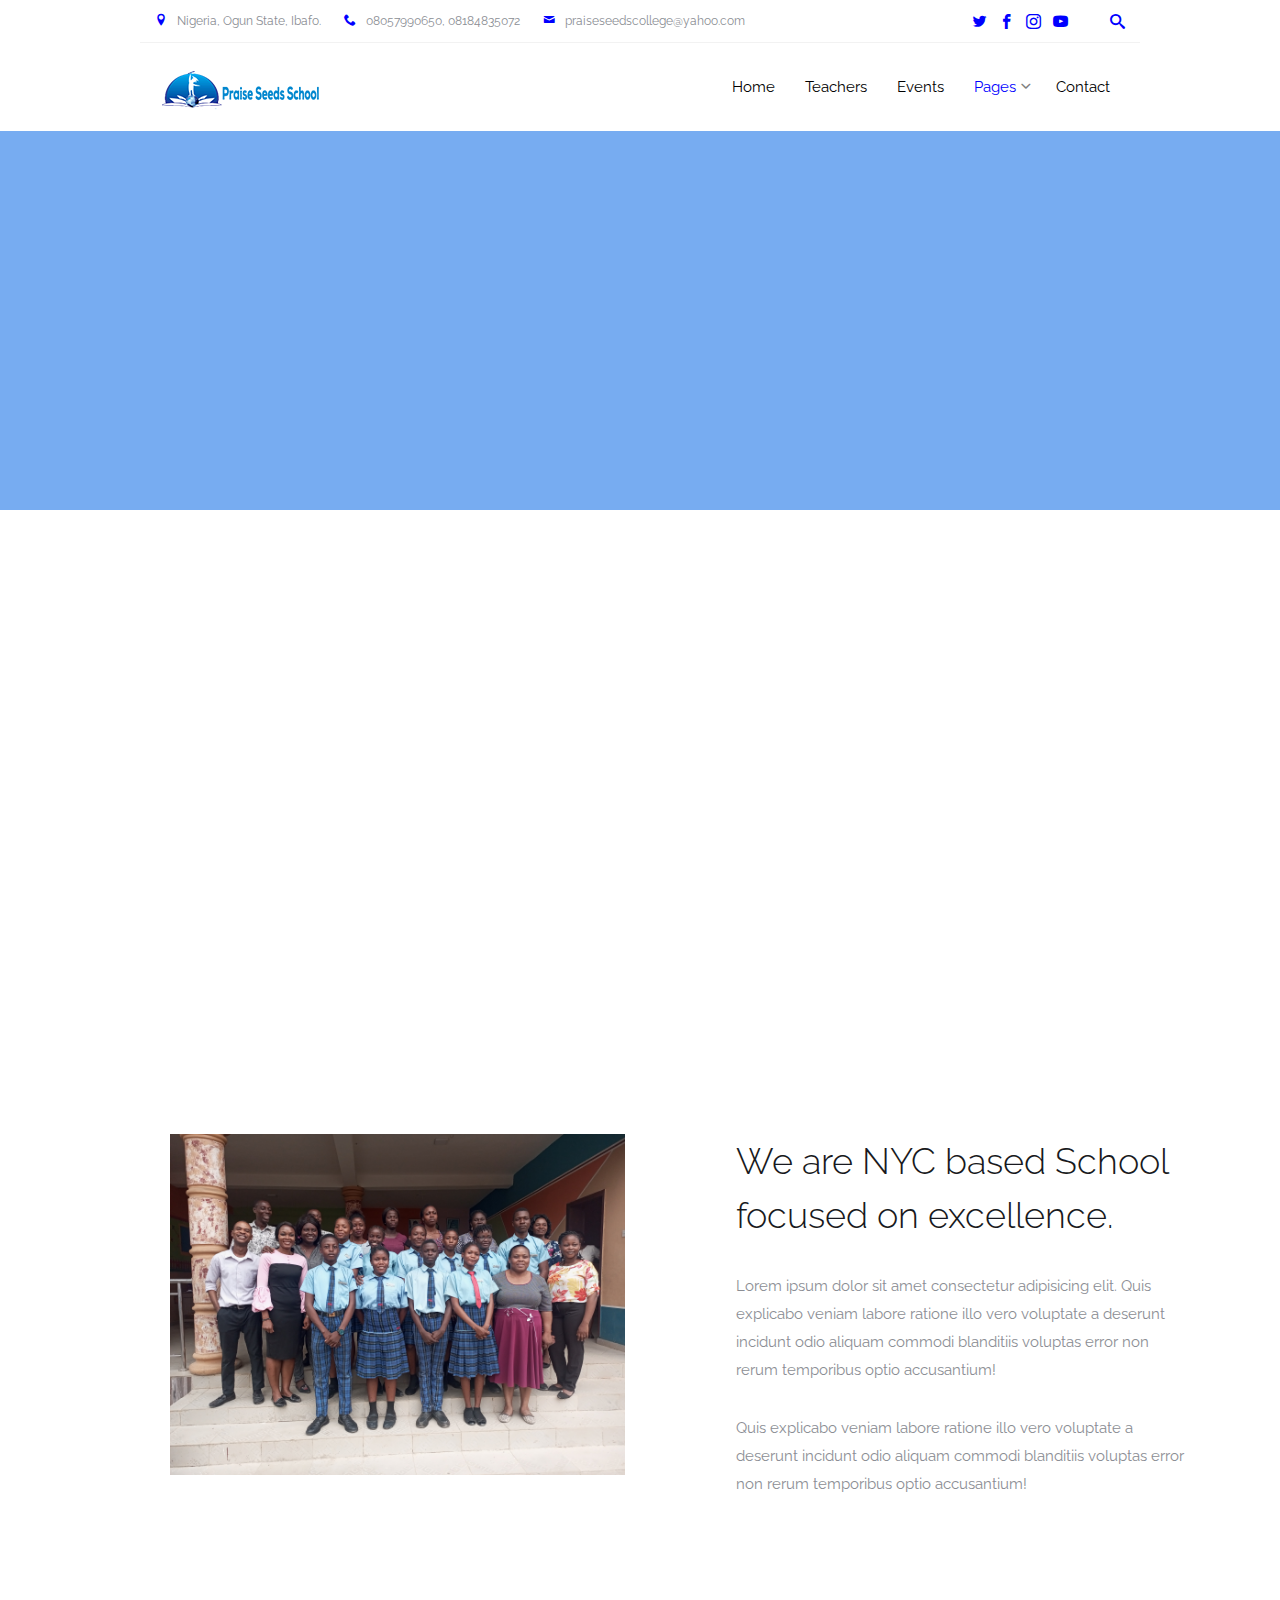
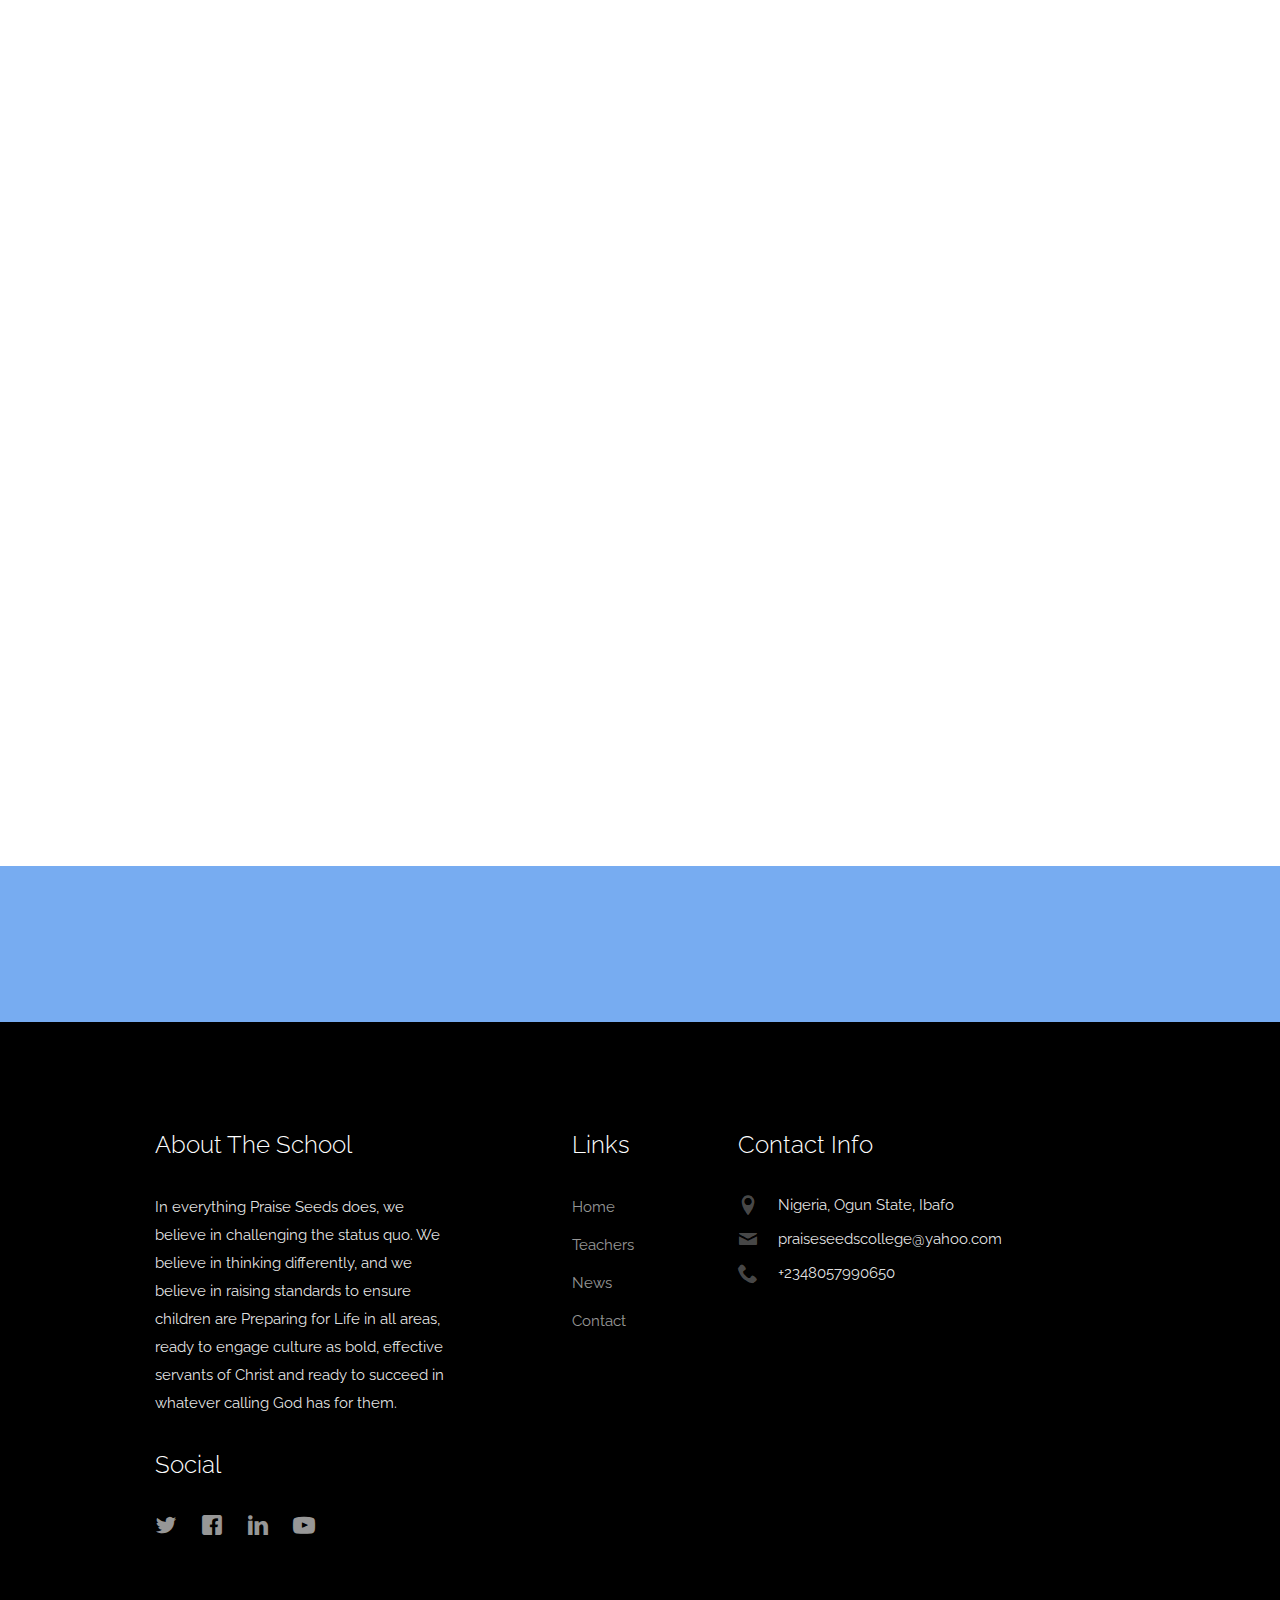
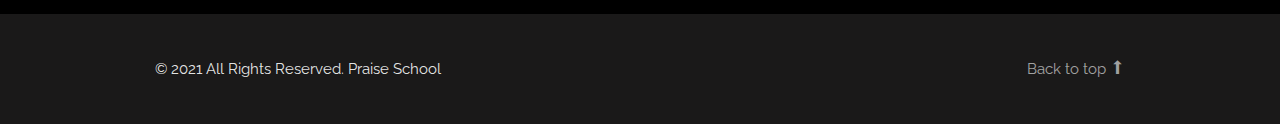
<file: about.html>
<!DOCTYPE html>
<html lang="en">

<head>
    <meta charset="utf-8">
    <meta name="viewport" content="width=device-width, initial-scale=1">
    <title>About | Praise Seeds Schools</title>
    <meta name="description" content="Praise seeds School.com">
    <meta name="keywords" content="Praise seeds School">
    <link href="https://fonts.googleapis.com/css?family=Raleway:300,400,500,700|Open+Sans" rel="stylesheet">
    <link rel="stylesheet" href="css/styles-merged.css">
    <link rel="stylesheet" href="css/style.min.css">
    <link rel="stylesheet" href="css/custom.css">
</head>

<body>

    <div class="probootstrap-search" id="probootstrap-search">
        <a href="#" class="probootstrap-close js-probootstrap-close"><i
                    class="icon-cross"></i></a>
        <form action="#">
            <input type="search" name="s" id="search" placeholder="Search a
                    keyword and hit enter...">
        </form>
    </div>

    <div class="probootstrap-page-wrapper">
        <!-- Fixed navbar -->

        <div class="probootstrap-header-top">
            <div class="container">
                <div class="row">
                    <div class="col-lg-9 col-md-9 col-sm-9
                            probootstrap-top-quick-contact-info">
                        <span><i class="icon-location2"></i>Nigeria, Ogun
                                State, Ibafo.</span>
                        <span><i class="icon-phone2"></i>08057990650,
                                08184835072</span>
                        <span><i class="icon-mail"></i>praiseseedscollege@yahoo.com</span>
                    </div>
                    <div class="col-lg-3 col-md-3 col-sm-3
                            probootstrap-top-social">
                        <ul>
                            <li><a href="#"><i class="icon-twitter"></i></a></li>
                            <li><a href="#"><i class="icon-facebook2"></i></a></li>
                            <li><a href="#"><i class="icon-instagram2"></i></a></li>
                            <li><a href="#"><i class="icon-youtube"></i></a></li>
                            <li><a href="#" class="probootstrap-search-icon
                                        js-probootstrap-search"><i
                                            class="icon-search"></i></a></li>
                        </ul>
                    </div>
                </div>
            </div>
        </div>
        <nav class="navbar navbar-default probootstrap-navbar">
            <div class="container">
                <div class="navbar-header">
                    <div class="btn-more js-btn-more visible-xs">
                        <a href="#"><i class="icon-dots-three-vertical"></i></a>
                    </div>
                    <button type="button" class="navbar-toggle collapsed" data-toggle="collapse" data-target="#navbar-collapse" aria-expanded="false" aria-controls="navbar">
                            <span class="sr-only">Toggle navigation</span>
                            <span class="icon-bar"></span>
                            <span class="icon-bar"></span>
                            <span class="icon-bar"></span>
                        </button>
                    <a class="navbar-brand" href="index.html" title="Praise
                            seeds school">Praise seeds school</a>
                </div>

                <div id="navbar-collapse" class="navbar-collapse collapse">
                    <ul class="nav navbar-nav navbar-right">
                        <li><a href="index.html">Home</a></li>
                        <li><a href="teachers.html">Teachers</a></li>
                        <li><a href="events.html">Events</a></li>
                        <li class="dropdown active">
                            <a href="#" data-toggle="dropdown" class="dropdown-toggle">Pages</a>
                            <ul class="dropdown-menu">
                                <li><a href="about.html">About Us</a></li>
                                <li><a href="gallery.html">Gallery</a></li>
                                <li class="dropdown-submenu dropdown">
                                    <a href="#" data-toggle="dropdown" class="dropdown-toggle"><span>Bolg</span></a>
                                    <ul class="dropdown-menu">
                                        <li><a href="#">Learn More</a></li>
                                    </ul>
                                </li>
                                <li><a href="news.html">News</a></li>
                            </ul>
                        </li>
                        <li><a href="contact.html">Contact</a></li>
                    </ul>
                </div>
        </nav>

        <section class="probootstrap-section
                    probootstrap-section-colored">
            <div class="container">
                <div class="row">
                    <div class="col-md-12 text-left section-heading
                                probootstrap-animate">
                        <h1>About Us</h1>
                    </div>
                </div>
            </div>
        </section>

        <section class="probootstrap-section">
            <div class="container">
                <div class="row">
                    <div class="col-md-12">
                        <div class="probootstrap-flex-block">
                            <div class="probootstrap-text
                                        probootstrap-animate">
                                <div class="text-uppercase
                                            probootstrap-uppercase">History</div>
                                <h3>Take A Look at How We Begin</h3>
                                <p>Lorem ipsum dolor sit amet consectetur adipisicing elit. Quis explicabo veniam labore ratione illo vero voluptate a deserunt incidunt odio aliquam commodi blanditiis voluptas error non rerum temporibus optio accusantium!</p>
                                <p><a href="#" class="btn btn-primary">Learn
                                                More</a></p>
                            </div>
                            <div class="probootstrap-image
                                        probootstrap-animate" style="background-image:
                                        url(img/praise-img4.jpg)">
                            </div>
                        </div>
                    </div>
                </div>
            </div>
        </section>




        <section class="probootstrap-section">
            <div class="container">

                <div class="col-md-6">
                    <p>
                        <img src="img/slider_1.jpg" alt="Free Bootstrap
                                    Template by uicookes.com" class="img-responsive">
                    </p>
                </div>
                <div class="col-md-6 col-md-push-1">
                    <h2>We are NYC based School focused on excellence.</h2>
                    <p>Lorem ipsum dolor sit amet consectetur adipisicing elit. Quis explicabo veniam labore ratione illo vero voluptate a deserunt incidunt odio aliquam commodi blanditiis voluptas error non rerum temporibus optio accusantium!</p>
                    <p>Quis explicabo veniam labore ratione illo vero voluptate a deserunt incidunt odio aliquam commodi blanditiis voluptas error non rerum temporibus optio accusantium!</p>
                </div>


            </div>
        </section>


        <section class="probootstrap-section">
            <div class="container">
                <div class="row">
                    <div class="col-md-6 col-md-offset-3 text-center
                                section-heading probootstrap-animate">
                        <h2>Why Choose Praise Seeds School</h2>
                        <p class="lead">Lorem ipsum dolor sit amet consectetur adipisicing elit. Iusto provident qui tempore natus quos quibusdam soluta at.</p>
                    </div>
                </div>
                <div class="row">
                    <div class="col-md-6">
                        <div class="service left-icon
                                    probootstrap-animate">
                            <div class="icon"><i class="icon-checkmark"></i></div>
                            <div class="text">
                                <h3>Consectetur Adipisicing</h3>
                                <p>Lorem ipsum dolor sit amet consectetur adipisicing elit. Iusto provident qui tempore natus quos quibusdam soluta at.</p>
                            </div>
                        </div>
                        <div class="service left-icon
                                    probootstrap-animate">
                            <div class="icon"><i class="icon-checkmark"></i></div>
                            <div class="text">
                                <h3>Aliquid Dolorum Saepe</h3>
                                <p>Lorem ipsum dolor sit amet consectetur adipisicing elit. Iusto provident qui tempore natus quos quibusdam soluta at.</p>
                            </div>
                        </div>
                        <div class="service left-icon
                                    probootstrap-animate">
                            <div class="icon"><i class="icon-checkmark"></i></div>
                            <div class="text">
                                <h3>Eveniet Tempora Anisi</h3>
                                <p>Lorem ipsum dolor sit amet consectetur adipisicing elit. Iusto provident qui tempore natus quos quibusdam soluta at.</p>
                            </div>
                        </div>
                    </div>
                    <div class="col-md-6">
                        <div class="service left-icon
                                    probootstrap-animate">
                            <div class="icon"><i class="icon-checkmark"></i></div>
                            <div class="text">
                                <h3>Laboriosam Quod Dignissimos</h3>
                                <p>Lorem ipsum dolor sit amet consectetur adipisicing elit. Iusto provident qui tempore natus quos quibusdam soluta at.</p>
                            </div>
                        </div>

                        <div class="service left-icon
                                    probootstrap-animate">
                            <div class="icon"><i class="icon-checkmark"></i></div>
                            <div class="text">
                                <h3>Asperiores Maxime Modi</h3>
                                <p>Lorem ipsum dolor sit amet consectetur adipisicing elit. Iusto provident qui tempore natus quos quibusdam soluta at.</p>
                            </div>
                        </div>

                        <div class="service left-icon
                                    probootstrap-animate">
                            <div class="icon"><i class="icon-checkmark"></i></div>
                            <div class="text">
                                <h3>Libero Maxime Molestiae</h3>
                                <p>Lorem ipsum dolor sit amet consectetur adipisicing elit. Iusto provident qui tempore natus quos quibusdam soluta at.</p>
                            </div>
                        </div>

                    </div>
                </div>
                <!-- END row -->
            </div>
        </section>

        <section class="probootstrap-cta">
            <div class="container">
                <div class="row">
                    <div class="col-md-12">
                        <h2 class="probootstrap-animate" data-animate-effect="fadeInRight">Get your admission now!</h2>
                        <a href="contact.html" role="button" class="btn
                                    btn-primary btn-lg btn-ghost
                                    probootstrap-animate" data-animate-effect="fadeInLeft">Enroll</a>
                    </div>
                </div>
            </div>
        </section>
        <footer class="probootstrap-footer probootstrap-bg">
            <div class="container">
                <div class="row">
                    <div class="col-md-4">
                        <div class="probootstrap-footer-widget">
                            <h3>About The School</h3>
                            <p>In everything Praise Seeds does, we believe in challenging the status quo. We believe in thinking differently, and we believe in raising standards to ensure children are Preparing for Life in all areas, ready to engage culture
                                as bold, effective servants of Christ and ready to succeed in whatever calling God has for them.</p>

                            <h3>Social</h3>
                            <ul class="probootstrap-footer-social">
                                <li><a href="#"><i class="icon-twitter"></i></a></li>
                                <li><a href="#"><i class="icon-facebook"></i></a></li>
                                <li><a href="#"><i class="icon-linkedin"></i></a></li>
                                <li><a href="#"><i class="icon-youtube"></i></a></li>
                            </ul>
                        </div>
                    </div>
                    <div class="col-md-3 col-md-push-1">
                        <div class="probootstrap-footer-widget">
                            <h3>Links</h3>
                            <ul>
                                <li><a href="#">Home</a></li>
                                <li><a href="teachers.html">Teachers</a></li>
                                <li><a href="news.html">News</a></li>
                                <li><a href="contact.html">Contact</a></li>
                            </ul>
                        </div>
                    </div>
                    <div class="col-md-4">
                        <div class="probootstrap-footer-widget">
                            <h3>Contact Info</h3>
                            <ul class="probootstrap-contact-info">
                                <li><i class="icon-location2"></i>
                                    <span>Nigeria, Ogun State, Ibafo</span></li>
                                <li><i class="icon-mail"></i><span>praiseseedscollege@yahoo.com</span></li>
                                <li><i class="icon-phone2"></i><span>+2348057990650</span></li>
                            </ul>
                        </div>
                    </div>

                </div>
                <!-- END row -->

            </div>

            <div class="probootstrap-copyright">
                <div class="container">
                    <div class="row">
                        <div class="col-md-8 text-left">
                            <p>&copy; 2021 All Rights Reserved. Praise School </p>
                        </div>
                        <div class="col-md-4 probootstrap-back-to-top">
                            <p><a href="#" class="js-backtotop">Back to
                                            top <i class="icon-arrow-long-up"></i></a></p>
                        </div>
                    </div>
                </div>
            </div>
        </footer>

        </div>
        <!-- END wrapper -->

        <script src="js/scripts.min.js"></script>
        <script src="js/main.min.js"></script>
        <script src="js/custom.js"></script>


</body>

</html>
</file>
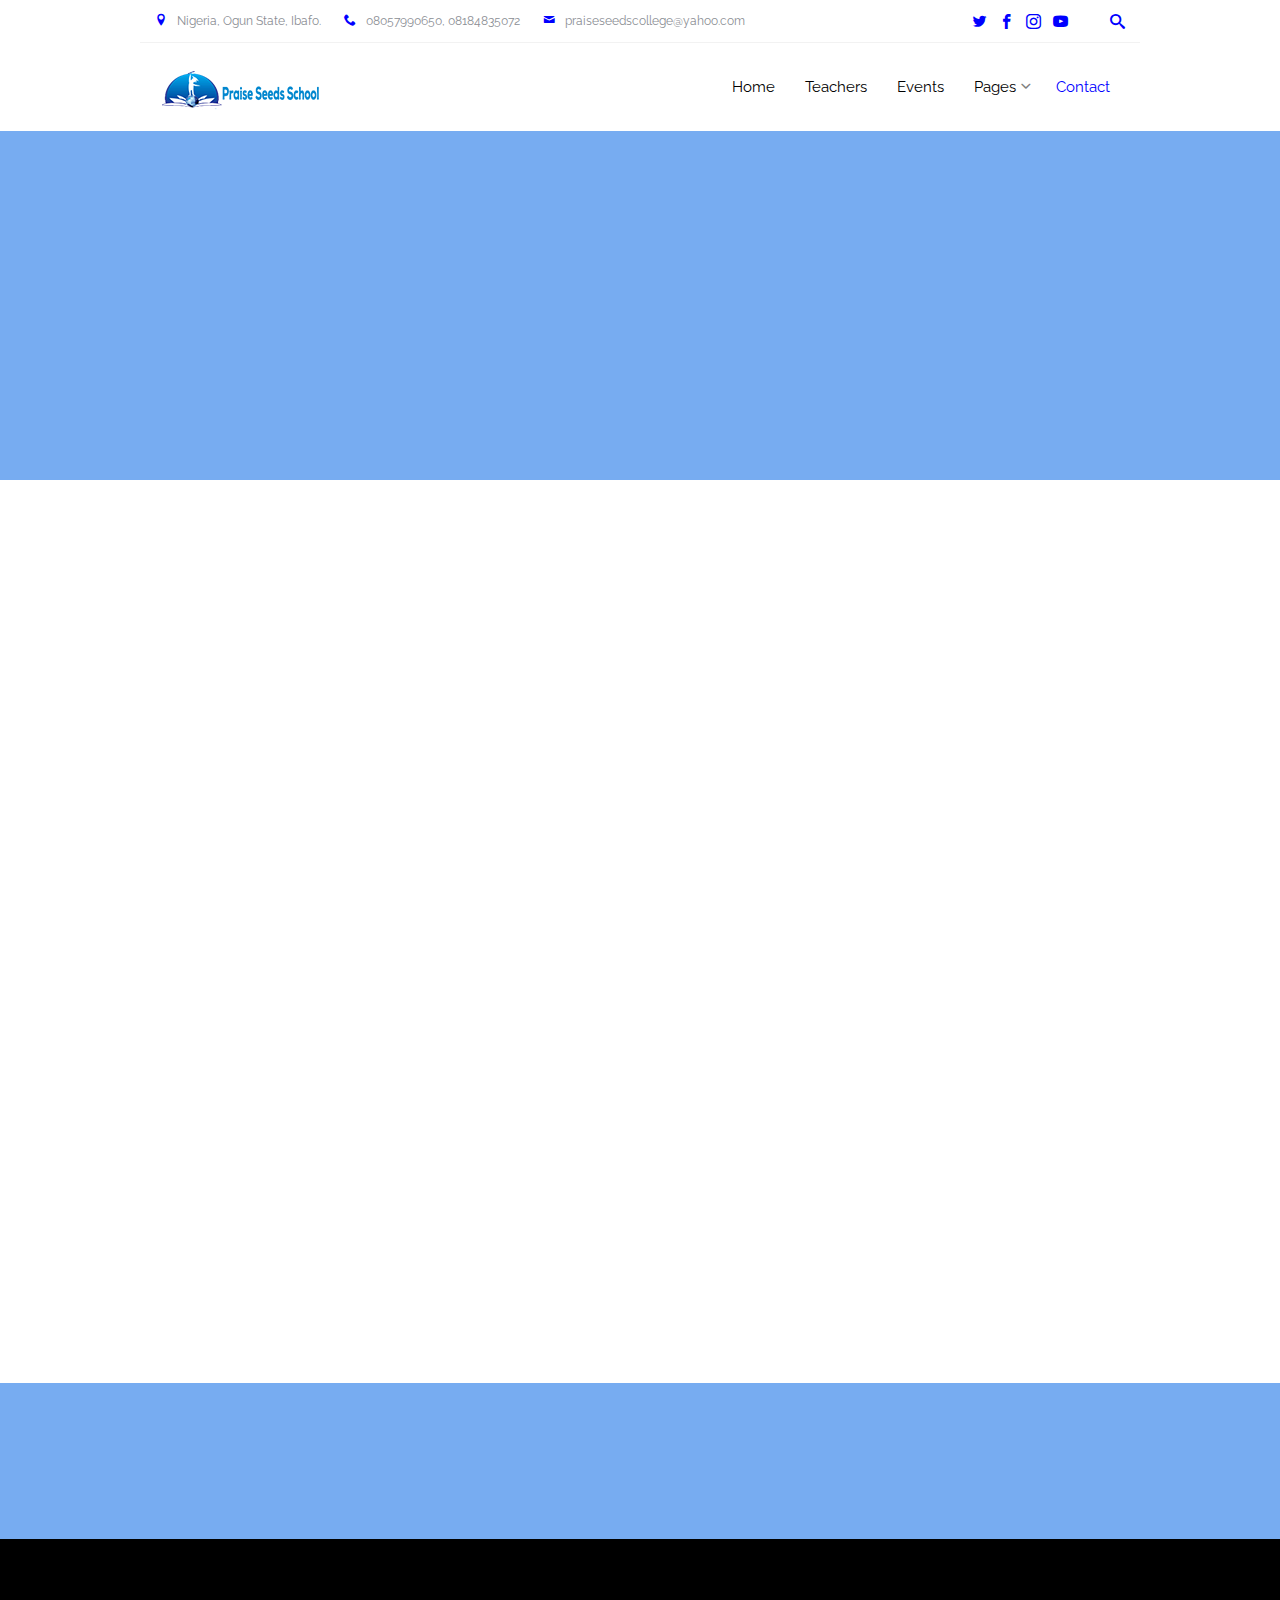
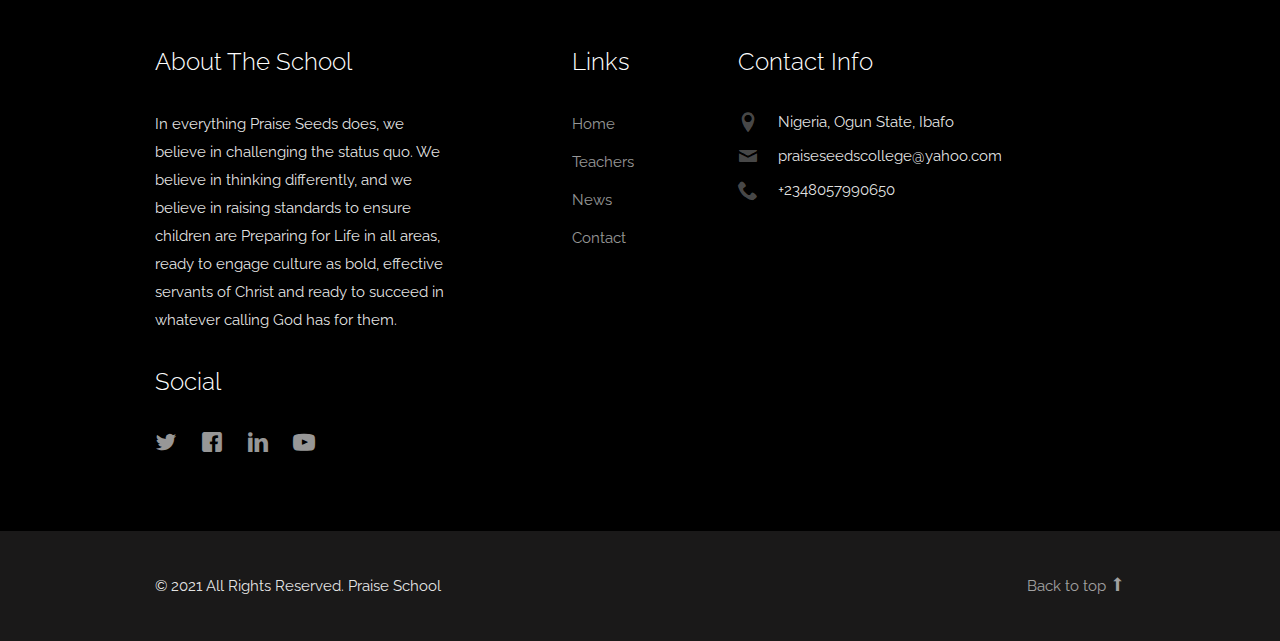
<file: contact.html>
<!DOCTYPE html>
<html lang="en">

<head>
    <meta charset="utf-8">
    <meta name="viewport" content="width=device-width, initial-scale=1">
    <title>Contact | Praise Seeds Schools</title>
    <meta name="description" content="Praise seeds School.com">
    <meta name="keywords" content="Praise seeds School">
    <link href="https://fonts.googleapis.com/css?family=Raleway:300,400,500,700|Open+Sans" rel="stylesheet">
    <link rel="stylesheet" href="css/styles-merged.css">
    <link rel="stylesheet" href="css/style.min.css">
    <link rel="stylesheet" href="css/custom.css">
</head>

<body>

    <div class="probootstrap-search" id="probootstrap-search">
        <a href="#" class="probootstrap-close js-probootstrap-close"><i class="icon-cross"></i></a>
        <form action="#">
            <input type="search" name="s" id="search" placeholder="Search a keyword and hit enter...">
        </form>
    </div>

    <div class="probootstrap-page-wrapper">
        <!-- Fixed navbar -->

        <div class="probootstrap-header-top">
            <div class="container">
                <div class="row">
                    <div class="col-lg-9 col-md-9 col-sm-9 probootstrap-top-quick-contact-info">
                        <span><i class="icon-location2"></i>Nigeria, Ogun State, Ibafo.</span>
                        <span><i class="icon-phone2"></i>08057990650, 08184835072</span>
                        <span><i class="icon-mail"></i>praiseseedscollege@yahoo.com</span>
                    </div>
                    <div class="col-lg-3 col-md-3 col-sm-3 probootstrap-top-social">
                        <ul>
                            <li><a href="#"><i class="icon-twitter"></i></a></li>
                            <li><a href="#"><i class="icon-facebook2"></i></a></li>
                            <li><a href="#"><i class="icon-instagram2"></i></a></li>
                            <li><a href="#"><i class="icon-youtube"></i></a></li>
                            <li><a href="#" class="probootstrap-search-icon js-probootstrap-search"><i class="icon-search"></i></a></li>
                        </ul>
                    </div>
                </div>
            </div>
        </div>
        <nav class="navbar navbar-default probootstrap-navbar">
            <div class="container">
                <div class="navbar-header">
                    <div class="btn-more js-btn-more visible-xs">
                        <a href="#"><i class="icon-dots-three-vertical "></i></a>
                    </div>
                    <button type="button" class="navbar-toggle collapsed" data-toggle="collapse" data-target="#navbar-collapse" aria-expanded="false" aria-controls="navbar">
          <span class="sr-only">Toggle navigation</span>
          <span class="icon-bar"></span>
          <span class="icon-bar"></span>
          <span class="icon-bar"></span>
        </button>
                    <a class="navbar-brand" href="index.html" title="Praise seeds school">Praise seeds school</a>
                </div>

                <div id="navbar-collapse" class="navbar-collapse collapse">
                    <ul class="nav navbar-nav navbar-right">
                        <li><a href="index.html">Home</a></li>
                        <li><a href="teachers.html">Teachers</a></li>
                        <li><a href="events.html">Events</a></li>
                        <li class="dropdown">
                            <a href="#" data-toggle="dropdown" class="dropdown-toggle">Pages</a>
                            <ul class="dropdown-menu">
                                <li><a href="about.html">About Us</a></li>
                                <li><a href="gallery.html">Gallery</a></li>
                                <li class="dropdown-submenu dropdown">
                                    <a href="#" data-toggle="dropdown" class="dropdown-toggle"><span>Bolg</span></a>
                                    <ul class="dropdown-menu">
                                        <li><a href="#">Learn More</a></li>
                                    </ul>
                                </li>
                                <li><a href="news.html">News</a></li>
                            </ul>
                        </li>
                        <li class="active"><a href="contact.html">Contact</a></li>
                    </ul>
                </div>
        </nav>

        <section class="probootstrap-section probootstrap-section-colored">
            <div class="container">
                <div class="row">
                    <div class="col-md-12 text-left section-heading probootstrap-animate">
                        <h1 class="mb0">Contact Us</h1>
                    </div>
                </div>
            </div>
        </section>



        <section class="probootstrap-section probootstrap-section-sm">
            <div class="container">
                <div class="row">
                    <div class="col-md-12">
                        <div class="row probootstrap-gutter0">
                            <div class="col-md-4" id="probootstrap-sidebar">
                                <div class="probootstrap-sidebar-inner probootstrap-overlap probootstrap-animate">
                                    <h3>Pages</h3>
                                    <ul class="probootstrap-side-menu">

                                        <li><a href="index.html">Home</a></li>
                                        <li><a href="teachers.html">Teachers</a></li>
                                        <li><a href="events.html">Events</a></li>
                                        <li><a href="about.html">About Us</a></li>
                                        <li class="active"><a>Contact Us</a></li>
                                    </ul>
                                </div>
                            </div>
                            <div class="col-md-7 col-md-push-1  probootstrap-animate" id="probootstrap-content">
                                <h2>Get In Touch</h2>
                                <p>Contact us using the form below.</p>
                                <form action="#" method="post" class="probootstrap-form">
                                    <div class="form-group">
                                        <label for="name">Full Name</label>
                                        <input type="text" class="form-control" id="name" name="name">
                                    </div>
                                    <div class="form-group">
                                        <label for="email">Email</label>
                                        <input type="email" class="form-control" id="email" name="email">
                                    </div>
                                    <div class="form-group">
                                        <label for="subject">Subject</label>
                                        <input type="text" class="form-control" id="subject" name="subject">
                                    </div>
                                    <div class="form-group">
                                        <label for="message">Message</label>
                                        <textarea cols="30" rows="10" class="form-control" id="message" name="message"></textarea>
                                    </div>
                                    <div class="form-group">
                                        <input type="submit" class="btn btn-primary btn-lg" id="submit" name="submit" value="Send Message">
                                    </div>
                                </form>
                            </div>
                        </div>
                    </div>
                </div>
            </div>
        </section>

        <section class="probootstrap-cta">
            <div class="container">
                <div class="row">
                    <div class="col-md-12">
                        <h2 class="probootstrap-animate" data-animate-effect="fadeInRight">Get your admission now!</h2>
                        <a href="contact.html" role="button" class="btn btn-primary btn-lg btn-ghost probootstrap-animate" data-animate-effect="fadeInLeft">Enroll</a>
                    </div>
                </div>
            </div>
        </section>
        <footer class="probootstrap-footer probootstrap-bg ">
            <div class="container ">
                <div class="row ">
                    <div class="col-md-4 ">
                        <div class="probootstrap-footer-widget ">
                            <h3>About The School</h3>
                            <p>In everything Praise Seeds does, we believe in challenging the status quo. We believe in thinking differently, and we believe in raising standards to ensure children are Preparing for Life in all areas, ready to engage culture
                                as bold, effective servants of Christ and ready to succeed in whatever calling God has for them.</p>

                            <h3>Social</h3>
                            <ul class="probootstrap-footer-social ">
                                <li><a href="# "><i class="icon-twitter "></i></a></li>
                                <li><a href="# "><i class="icon-facebook "></i></a></li>
                                <li><a href="# "><i class="icon-linkedin "></i></a></li>
                                <li><a href="# "><i class="icon-youtube "></i></a></li>
                            </ul>
                        </div>
                    </div>
                    <div class="col-md-3 col-md-push-1 ">
                        <div class="probootstrap-footer-widget ">
                            <h3>Links</h3>
                            <ul>
                                <li><a href="# ">Home</a></li>
                                <li><a href="teachers.html">Teachers</a></li>
                                <li><a href="news.html">News</a></li>
                                <li><a href="contact.html">Contact</a></li>
                            </ul>
                        </div>
                    </div>
                    <div class="col-md-4 ">
                        <div class="probootstrap-footer-widget ">
                            <h3>Contact Info</h3>
                            <ul class="probootstrap-contact-info ">
                                <li><i class="icon-location2 "></i> <span>Nigeria, Ogun State, Ibafo</span></li>
                                <li><i class="icon-mail "></i><span>praiseseedscollege@yahoo.com</span></li>
                                <li><i class="icon-phone2 "></i><span>+2348057990650</span></li>
                            </ul>
                        </div>
                    </div>

                </div>
                <!-- END row -->

            </div>

            <div class="probootstrap-copyright ">
                <div class="container ">
                    <div class="row ">
                        <div class="col-md-8 text-left ">
                            <p>&copy; 2021 All Rights Reserved. Praise School </p>
                        </div>
                        <div class="col-md-4 probootstrap-back-to-top ">
                            <p><a href="# " class="js-backtotop ">Back to top <i class="icon-arrow-long-up "></i></a></p>
                        </div>
                    </div>
                </div>
            </div>
        </footer>


        </div>
        <!-- END wrapper -->


        <script src="js/scripts.min.js"></script>
        <script src="js/main.min.js"></script>
        <script src="js/custom.js"></script>


</body>

</html>
</file>
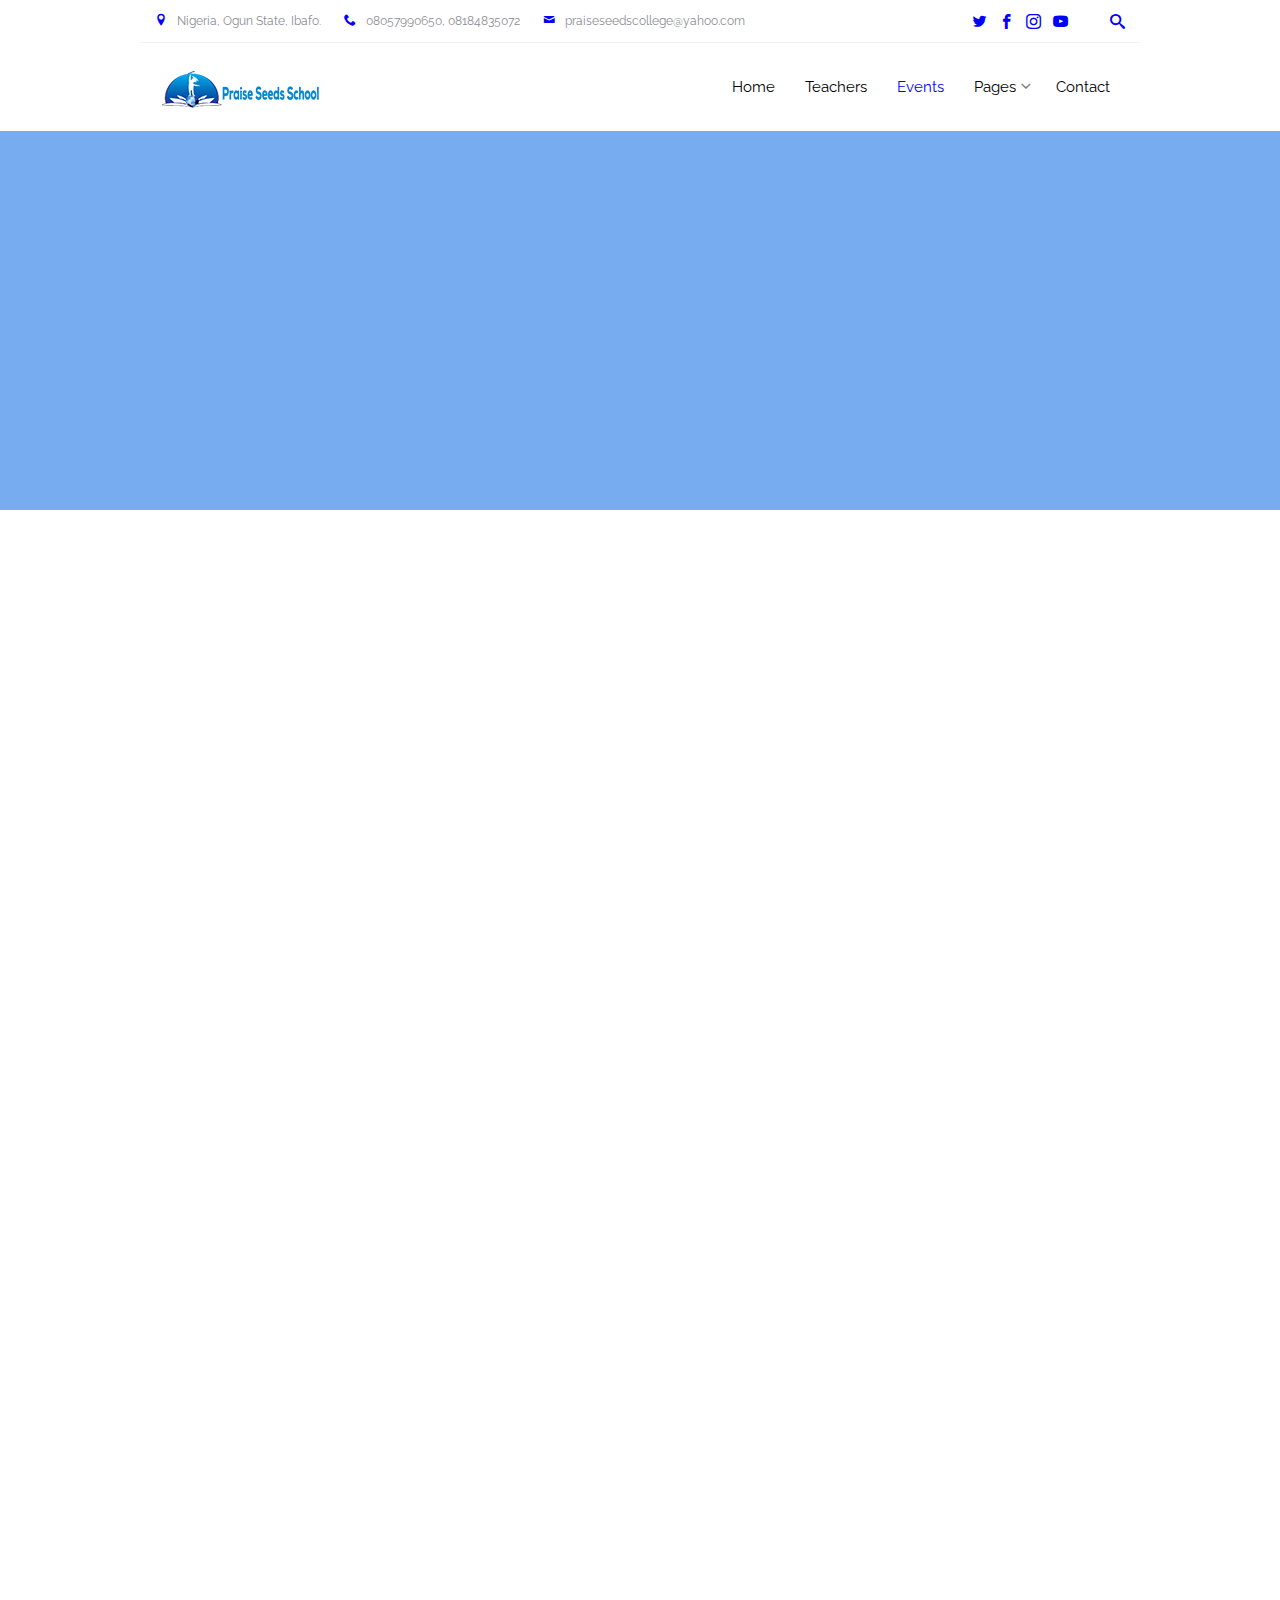
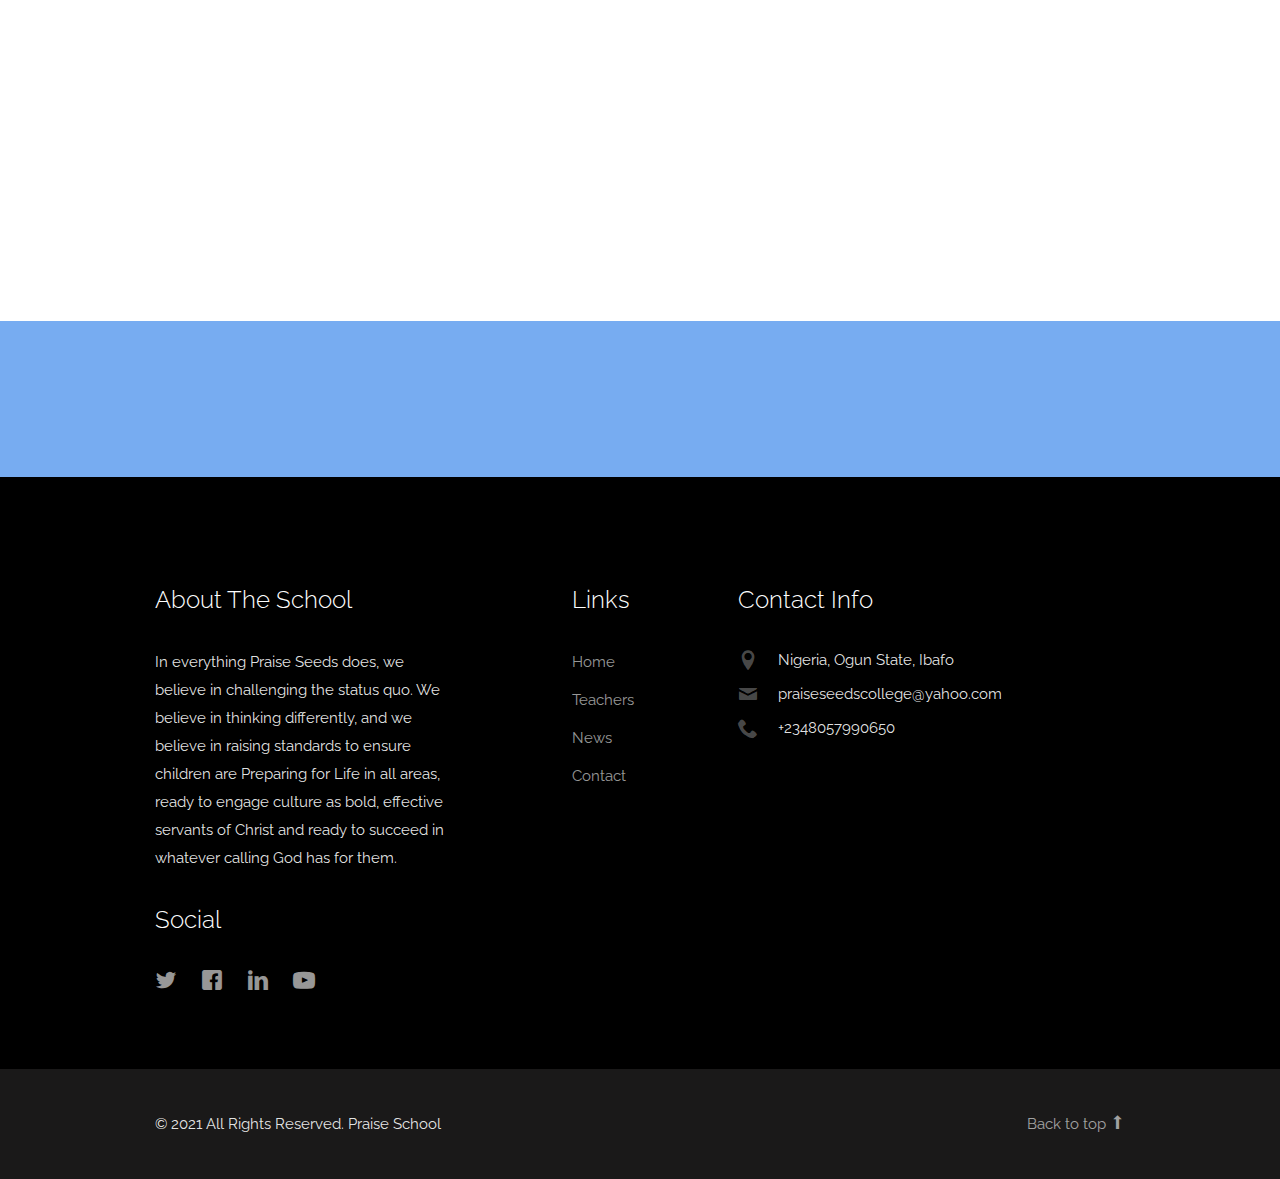
<file: events.html>
<!DOCTYPE html>
<html lang="en">

<head>
    <meta charset="utf-8">
    <meta name="viewport" content="width=device-width, initial-scale=1">
    <title>Events | Praise Seeds Schools</title>
    <meta name="description" content="Praise seeds School.com">
    <meta name="keywords" content="Praise seeds School">
    <link href="https://fonts.googleapis.com/css?family=Raleway:300,400,500,700|Open+Sans" rel="stylesheet">
    <link rel="stylesheet" href="css/styles-merged.css">
    <link rel="stylesheet" href="css/style.min.css">
    <link rel="stylesheet" href="css/custom.css">
</head>

<body>

    <div class="probootstrap-search" id="probootstrap-search">
        <a href="#" class="probootstrap-close js-probootstrap-close"><i
                    class="icon-cross"></i></a>
        <form action="#">
            <input type="search" name="s" id="search" placeholder="Search a
                    keyword and hit enter...">
        </form>
    </div>

    <div class="probootstrap-page-wrapper">
        <!-- Fixed navbar -->

        <div class="probootstrap-header-top">
            <div class="container">
                <div class="row">
                    <div class="col-lg-9 col-md-9 col-sm-9
                            probootstrap-top-quick-contact-info">
                        <span><i class="icon-location2"></i>Nigeria, Ogun
                                State, Ibafo.</span>
                        <span><i class="icon-phone2"></i>08057990650,
                                08184835072</span>
                        <span><i class="icon-mail"></i>praiseseedscollege@yahoo.com</span>
                    </div>
                    <div class="col-lg-3 col-md-3 col-sm-3
                            probootstrap-top-social">
                        <ul>
                            <li><a href="#"><i class="icon-twitter"></i></a></li>
                            <li><a href="#"><i class="icon-facebook2"></i></a></li>
                            <li><a href="#"><i class="icon-instagram2"></i></a></li>
                            <li><a href="#"><i class="icon-youtube"></i></a></li>
                            <li><a href="#" class="probootstrap-search-icon
                                        js-probootstrap-search"><i
                                            class="icon-search"></i></a></li>
                        </ul>
                    </div>
                </div>
            </div>
        </div>
        <nav class="navbar navbar-default probootstrap-navbar">
            <div class="container">
                <div class="navbar-header">
                    <div class="btn-more js-btn-more visible-xs">
                        <a href="#"><i class="icon-dots-three-vertical"></i></a>
                    </div>
                    <button type="button" class="navbar-toggle collapsed" data-toggle="collapse" data-target="#navbar-collapse" aria-expanded="false" aria-controls="navbar">
                            <span class="sr-only">Toggle navigation</span>
                            <span class="icon-bar"></span>
                            <span class="icon-bar"></span>
                            <span class="icon-bar"></span>
                        </button>
                    <a class="navbar-brand" href="index.html" title="Praise
                            seeds school">Praise seeds school</a>
                </div>

                <div id="navbar-collapse" class="navbar-collapse collapse">
                    <ul class="nav navbar-nav navbar-right">
                        <li><a href="index.html">Home</a></li>
                        <li><a href="teachers.html">Teachers</a></li>
                        <li class="active"><a href="events.html">Events</a></li>
                        <li class="dropdown">
                            <a href="#" data-toggle="dropdown" class="dropdown-toggle">Pages</a>
                            <ul class="dropdown-menu">
                                <li><a href="about.html">About Us</a></li>
                                <li><a href="gallery.html">Gallery</a></li>
                                <li class="dropdown-submenu dropdown">
                                    <a href="#" data-toggle="dropdown" class="dropdown-toggle"><span>Bolg</span></a>
                                    <ul class="dropdown-menu">
                                        <li><a href="#">Learn More</a></li>
                                    </ul>
                                </li>
                                <li><a href="news.html">News</a></li>
                            </ul>
                        </li>
                        <li><a href="contact.html">Contact</a></li>
                    </ul>
                </div>
        </nav>

        <section class="probootstrap-section
                    probootstrap-section-colored">
            <div class="container">
                <div class="row">
                    <div class="col-md-12 text-left section-heading
                                probootstrap-animate">
                        <h1>School Events</h1>
                    </div>
                </div>
            </div>
        </section>

        <section class="probootstrap-section">
            <div class="container">
                <div class="row">
                    <div class="col-md-12">
                        <div class="probootstrap-flex-block">
                            <div class="probootstrap-text
                                        probootstrap-animate">
                                <div class="text-uppercase
                                            probootstrap-uppercase">Featured Events
                                </div>
                                <h3>Students Spelling Competition for The Year 2021</h3>
                                <p>Quis explicabo veniam labore ratione illo vero voluptate a deserunt incidunt odio aliquam commodi </p>
                                <p>
                                    <span class="probootstrap-date"><i
                                                    class="icon-calendar"></i>November
                                                21, 2021</span>
                                    <span class="probootstrap-location"><i
                                                    class="icon-location2"></i>Nigeria,
                                                Ogun State, Ibafo</span>
                                </p>
                                <p><a href="#" class="btn btn-primary">Learn
                                                More</a></p>
                            </div>
                            <div class="probootstrap-image
                                        probootstrap-animate" style="background-image:
                                        url(img/praise-img3.jpg)">
                            </div>
                        </div>
                    </div>
                </div>
            </div>
        </section>




        <section class="probootstrap-section">
            <div class="container">

                <div class="row">
                    <div class="col-md-4 col-sm-6 col-xs-6 col-xxs-12
                                probootstrap-animate">
                        <a href="#" class="probootstrap-featured-news-box">
                            <figure class="probootstrap-media"><img src="img/img_sm_1.jpg" alt="prasie
                                            seed school" class="img-responsive
                                            Box"></figure>
                            <div class="probootstrap-text">
                                <h3>Tempora consectetur unde nisi</h3>
                                <span class="probootstrap-date"><i
                                                class="icon-calendar"></i>November
                                            21, 2021</span>
                                <span class="probootstrap-location"><i
                                                class="icon-location2"></i>Nigeria,
                                            Ogun State, Ibafo</span>
                            </div>
                        </a>
                    </div>
                    <div class="col-md-4 col-sm-6 col-xs-6 col-xxs-12
                                probootstrap-animate">
                        <a href="#" class="probootstrap-featured-news-box">
                            <figure class="probootstrap-media"><img src="img/img_sm_2.jpg" alt="prasie
                                            seed school" class="img-responsive
                                            Box"></figure>
                            <div class="probootstrap-text">
                                <h3>Tempora consectetur unde nisi</h3>
                                <span class="probootstrap-date"><i
                                                class="icon-calendar"></i>November
                                            21, 2021</span>
                                <span class="probootstrap-location"><i
                                                class="icon-location2"></i>Nigeria,
                                            Ogun State, Ibafo</span>
                            </div>
                        </a>
                    </div>
                    <div class="clearfix visible-sm-block
                                visible-xs-block"></div>
                    <div class="col-md-4 col-sm-6 col-xs-6 col-xxs-12
                                probootstrap-animate">
                        <a href="#" class="probootstrap-featured-news-box">
                            <figure class="probootstrap-media"><img src="img/img_sm_3.jpg" alt="prasie
                                            seed school" class="img-responsive
                                            Box"></figure>
                            <div class="probootstrap-text">
                                <h3>Tempora consectetur unde nisi</h3>
                                <span class="probootstrap-date"><i
                                                class="icon-calendar"></i>November
                                            21, 2021</span>
                                <span class="probootstrap-location"><i
                                                class="icon-location2"></i>Nigeria,
                                            Ogun State, Ibafo</span>
                            </div>
                        </a>
                    </div>

                    <div class="clearfix visible-md-block"></div>

                    <div class="col-md-4 col-sm-6 col-xs-6 col-xxs-12
                                probootstrap-animate">
                        <a href="#" class="probootstrap-featured-news-box">
                            <figure class="probootstrap-media"><img src="img/img_sm_1.jpg" alt="prasie
                                            seed school" class="img-responsive
                                            Box"></figure>
                            <div class="probootstrap-text">
                                <h3>Tempora consectetur unde nisi</h3>
                                <span class="probootstrap-date"><i
                                                class="icon-calendar"></i>November
                                            21, 2021</span>
                                <span class="probootstrap-location"><i
                                                class="icon-location2"></i>Nigeria,
                                            Ogun State, Ibafo</span>
                            </div>
                        </a>
                    </div>
                    <div class="clearfix visible-sm-block
                                visible-xs-block"></div>

                    <div class="col-md-4 col-sm-6 col-xs-6 col-xxs-12
                                probootstrap-animate">
                        <a href="#" class="probootstrap-featured-news-box">
                            <figure class="probootstrap-media"><img src="img/img_sm_2.jpg" alt="prasie
                                            seed school" class="img-responsive
                                            Box"></figure>
                            <div class="probootstrap-text">
                                <h3>Tempora consectetur unde nisi</h3>
                                <span class="probootstrap-date"><i
                                                class="icon-calendar"></i>November
                                            21, 2021</span>
                                <span class="probootstrap-location"><i
                                                class="icon-location2"></i>Nigeria,
                                            Ogun State, Ibafo</span>
                            </div>
                        </a>
                    </div>
                    <div class="col-md-4 col-sm-6 col-xs-6 col-xxs-12
                                probootstrap-animate">
                        <a href="#" class="probootstrap-featured-news-box">
                            <figure class="probootstrap-media"><img src="img/img_sm_3.jpg" alt="prasie
                                            seed school" class="img-responsive
                                            Box"></figure>
                            <div class="probootstrap-text">
                                <h3>Tempora consectetur unde nisi</h3>
                                <span class="probootstrap-date"><i
                                                class="icon-calendar"></i>November
                                            21, 2021</span>
                                <span class="probootstrap-location"><i
                                                class="icon-location2"></i>Nigeria,
                                            Ogun State, Ibafo</span>
                            </div>
                        </a>
                    </div>
                    <div class="clearfix visible-sm-block
                                visible-xs-block"></div>

                </div>
            </div>
        </section>

        <section class="probootstrap-cta">
            <div class="container">
                <div class="row">
                    <div class="col-md-12">
                        <h2 class="probootstrap-animate" data-animate-effect="fadeInRight">Get your admission now!</h2>
                        <a href="contact.html" role="button" class="btn
                                    btn-primary btn-lg btn-ghost
                                    probootstrap-animate" data-animate-effect="fadeInLeft">Enroll</a>
                    </div>
                </div>
            </div>
        </section>
        <footer class="probootstrap-footer probootstrap-bg">
            <div class="container">
                <div class="row">
                    <div class="col-md-4">
                        <div class="probootstrap-footer-widget">
                            <h3>About The School</h3>
                            <p>In everything Praise Seeds does, we believe in challenging the status quo. We believe in thinking differently, and we believe in raising standards to ensure children are Preparing for Life in all areas, ready to engage culture
                                as bold, effective servants of Christ and ready to succeed in whatever calling God has for them.</p>

                            <h3>Social</h3>
                            <ul class="probootstrap-footer-social">
                                <li><a href="#"><i class="icon-twitter"></i></a></li>
                                <li><a href="#"><i
                                                    class="icon-facebook"></i></a></li>
                                <li><a href="#"><i
                                                    class="icon-linkedin"></i></a></li>
                                <li><a href="#"><i class="icon-youtube"></i></a></li>
                            </ul>
                        </div>
                    </div>
                    <div class="col-md-3 col-md-push-1">
                        <div class="probootstrap-footer-widget">
                            <h3>Links</h3>
                            <ul>
                                <li><a href="#">Home</a></li>
                                <li><a href="teachers.html">Teachers</a></li>
                                <li><a href="news.html">News</a></li>
                                <li><a href="contact.html">Contact</a></li>
                            </ul>
                        </div>
                    </div>
                    <div class="col-md-4">
                        <div class="probootstrap-footer-widget">
                            <h3>Contact Info</h3>
                            <ul class="probootstrap-contact-info">
                                <li><i class="icon-location2"></i>
                                    <span>Nigeria, Ogun State, Ibafo</span></li>
                                <li><i class="icon-mail"></i><span>praiseseedscollege@yahoo.com</span></li>
                                <li><i class="icon-phone2"></i><span>+2348057990650</span></li>
                            </ul>
                        </div>
                    </div>

                </div>
                <!-- END row -->

            </div>

            <div class="probootstrap-copyright">
                <div class="container">
                    <div class="row">
                        <div class="col-md-8 text-left">
                            <p>&copy; 2021 All Rights Reserved. Praise School </p>
                        </div>
                        <div class="col-md-4 probootstrap-back-to-top">
                            <p><a href="#" class="js-backtotop">Back to
                                            top <i class="icon-arrow-long-up"></i></a></p>
                        </div>
                    </div>
                </div>
            </div>
        </footer>

        </div>
        <!-- END wrapper -->


        <script src="js/scripts.min.js"></script>
        <script src="js/main.min.js"></script>
        <script src="js/custom.js"></script>
</body>

</html>
</file>
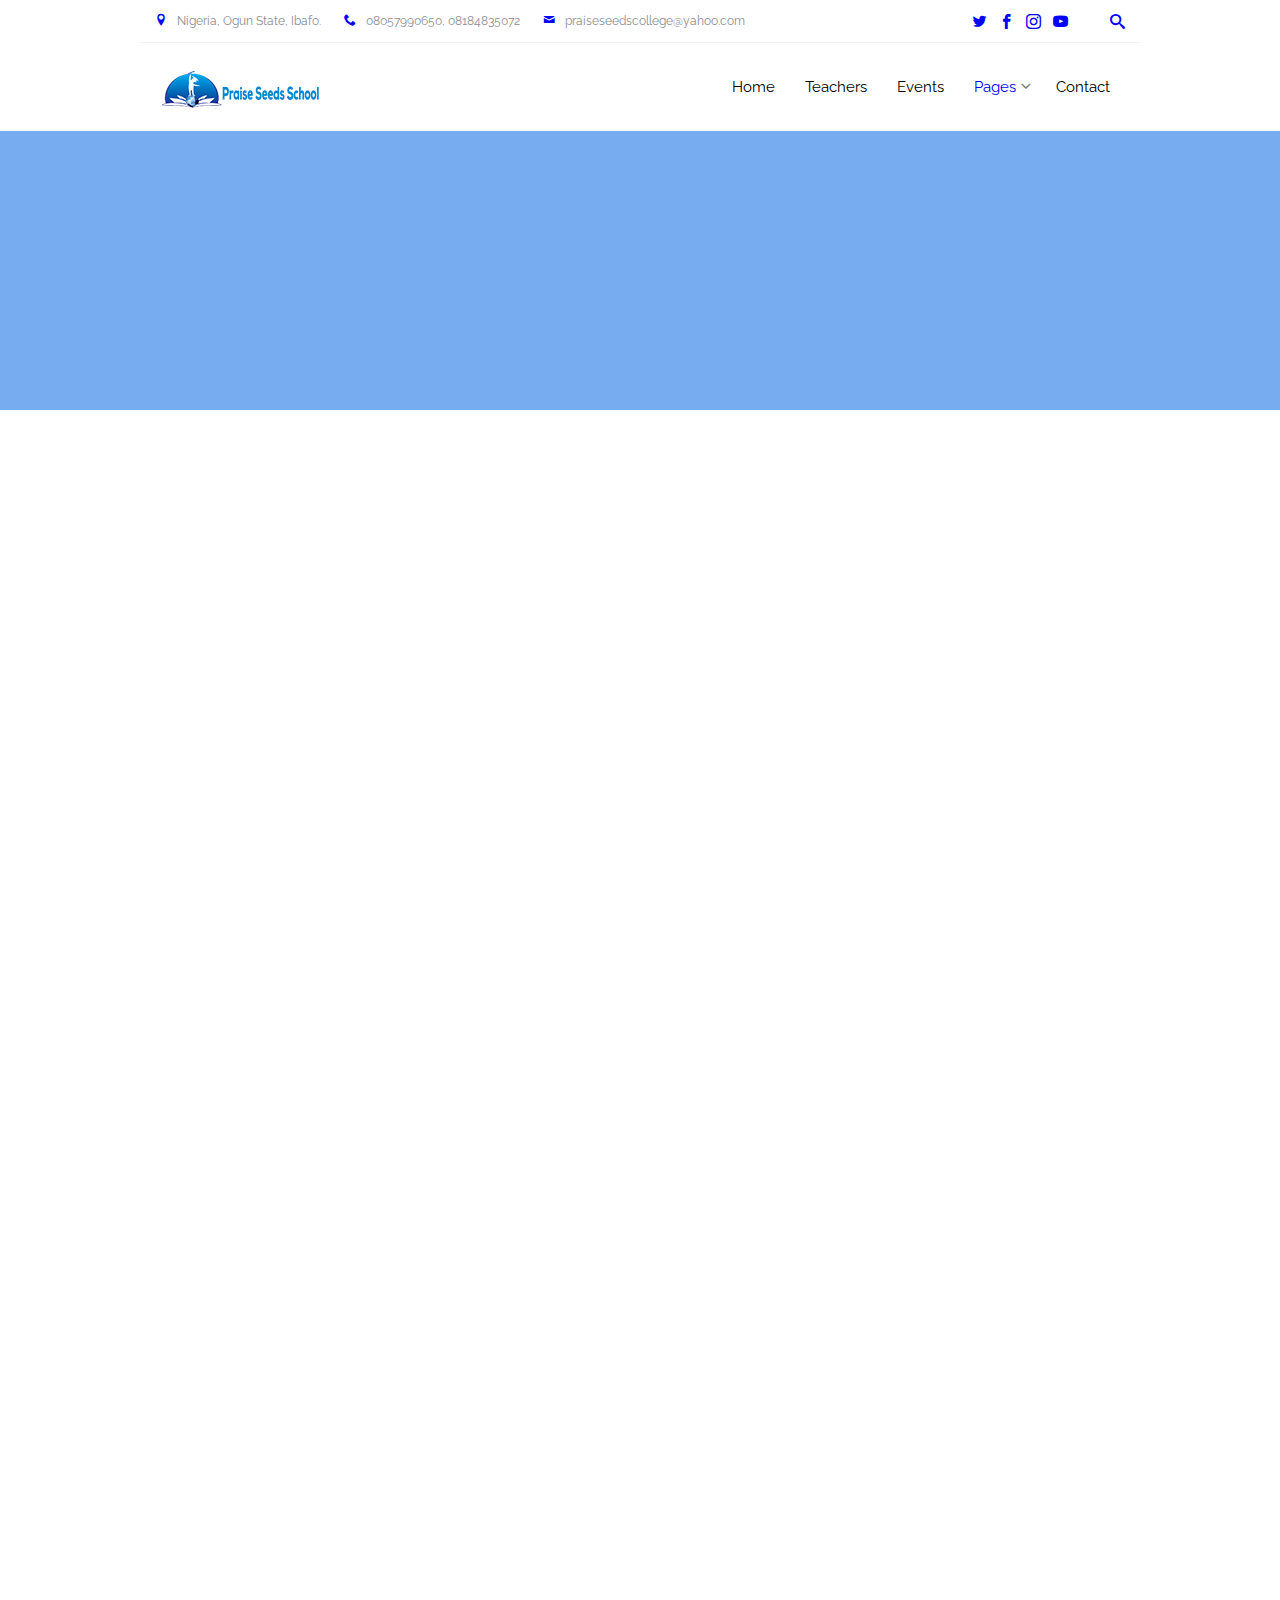
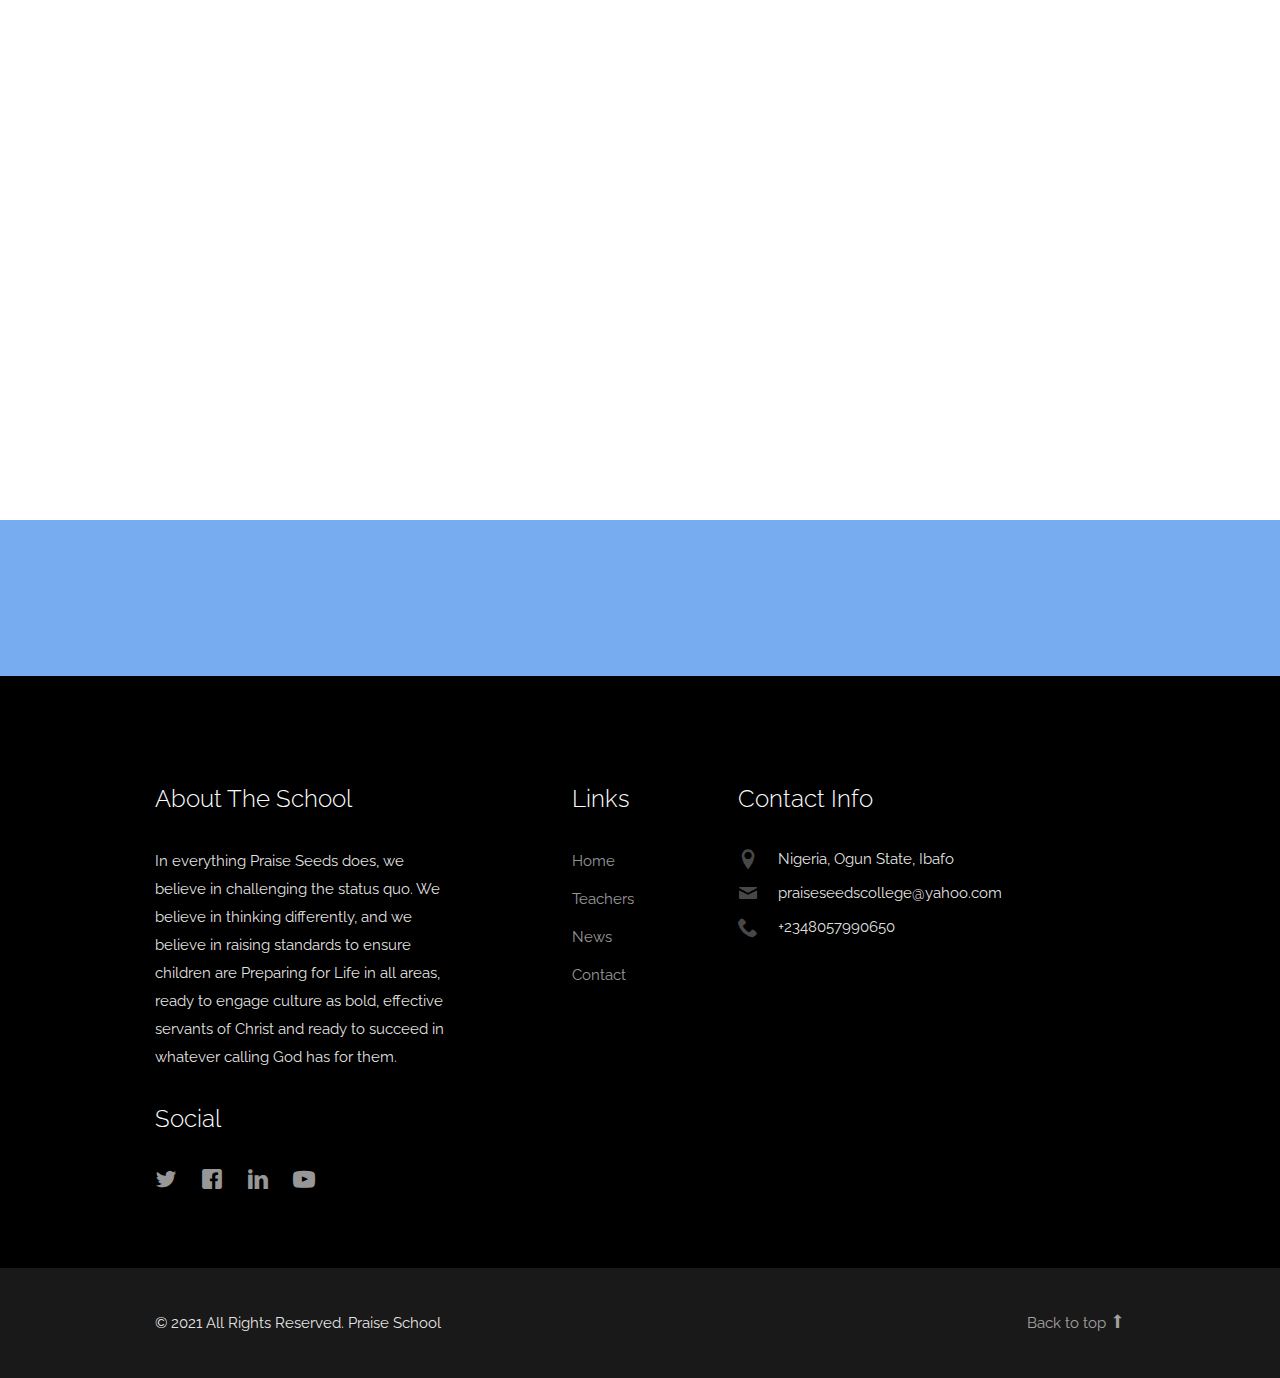
<file: gallery.html>
<!DOCTYPE html>
<html lang="en">

    <head>
        <meta charset="utf-8">
        <meta name="viewport" content="width=device-width, initial-scale=1">
        <title>Gallery | Praise Seeds Schools</title>
        <meta name="description" content="Praise seeds School.com">
        <meta name="keywords" content="Praise seeds School">
        <link href="https://fonts.googleapis.com/css?family=Raleway:300,400,500,700|Open+Sans" rel="stylesheet">
        <link rel="stylesheet" href="css/styles-merged.css">
        <link rel="stylesheet" href="css/style.min.css">
        <link rel="stylesheet" href="css/custom.css">
    </head>

<body>

    <div class="probootstrap-search" id="probootstrap-search">
        <a href="#" class="probootstrap-close js-probootstrap-close"><i class="icon-cross"></i></a>
        <form action="#">
            <input type="search" name="s" id="search" placeholder="Search a keyword and hit enter...">
        </form>
    </div>

    <div class="probootstrap-page-wrapper">
        <!-- Fixed navbar -->

        <div class="probootstrap-header-top">
            <div class="container">
                <div class="row">
                    <div class="col-lg-9 col-md-9 col-sm-9 probootstrap-top-quick-contact-info">
                        <span><i class="icon-location2"></i>Nigeria, Ogun State, Ibafo.</span>
                        <span><i class="icon-phone2"></i>08057990650, 08184835072</span>
                        <span><i class="icon-mail"></i>praiseseedscollege@yahoo.com</span>
                    </div>
                    <div class="col-lg-3 col-md-3 col-sm-3 probootstrap-top-social">
                        <ul>
                            <li><a href="#"><i class="icon-twitter"></i></a></li>
                            <li><a href="#"><i class="icon-facebook2"></i></a></li>
                            <li><a href="#"><i class="icon-instagram2"></i></a></li>
                            <li><a href="#"><i class="icon-youtube"></i></a></li>
                            <li><a href="#" class="probootstrap-search-icon js-probootstrap-search"><i class="icon-search"></i></a></li>
                        </ul>
                    </div>
                </div>
            </div>
        </div>
        <nav class="navbar navbar-default probootstrap-navbar">
            <div class="container">
                <div class="navbar-header">
                    <div class="btn-more js-btn-more visible-xs">
                        <a href="#"><i class="icon-dots-three-vertical "></i></a>
                    </div>
                    <button type="button" class="navbar-toggle collapsed" data-toggle="collapse" data-target="#navbar-collapse" aria-expanded="false" aria-controls="navbar">
              <span class="sr-only">Toggle navigation</span>
              <span class="icon-bar"></span>
              <span class="icon-bar"></span>
              <span class="icon-bar"></span>
            </button>
                    <a class="navbar-brand" href="index.html" title="Praise seeds school">Praise seeds school</a>
                </div>

                <div id="navbar-collapse" class="navbar-collapse collapse">
                    <ul class="nav navbar-nav navbar-right">
                        <li><a href="index.html">Home</a></li>
                        <li><a href="teachers.html">Teachers</a></li>
                        <li><a href="events.html">Events</a></li>
                        <li class="dropdown active">
                            <a href="#" data-toggle="dropdown" class="dropdown-toggle">Pages</a>
                            <ul class="dropdown-menu">
                                <li><a href="about.html">About Us</a></li>
                                <li><a href="gallery.html">Gallery</a></li>
                                <li class="dropdown-submenu dropdown">
                                    <a href="#" data-toggle="dropdown" class="dropdown-toggle"><span>Bolg</span></a>
                                    <ul class="dropdown-menu">
                                        <li><a href="#">Learn More</a></li>
                                    </ul>
                                </li>
                                <li><a href="news.html">News</a></li>
                            </ul>
                        </li>
                        <li><a href="contact.html">Contact</a></li>
                    </ul>
                </div>
        </nav>


        <section class="probootstrap-section probootstrap-section-colored">
            <div class="container">
                <div class="row">
                    <div class="col-md-12 text-left section-heading probootstrap-animate mb0">
                        <h1 class="mb0">Our Gallery</h1>
                    </div>
                </div>
            </div>
        </section>

        <section class="probootstrap-section probootstrap-bg-white">
            <div class="container">

                <div class="row">
                    <div class="col-md-12">
                        <div class="portfolio-feed three-cols">
                            <div class="grid-sizer"></div>
                            <div class="gutter-sizer"></div>
                            <div class="probootstrap-gallery">
                                <figure itemprop="associatedMedia" itemscope itemtype="http://schema.org/ImageObject" class="grid-item probootstrap-animate">
                                    <a href="img/gal_img_full_1.jpg" itemprop="contentUrl" data-size="1000x632">
                                        <img src="img/gal_img_sm_1.jpg" itemprop="thumbnail" alt="praise seeds school" />
                                    </a>
                                    <figcaption itemprop="caption description">Image caption here</figcaption>
                                </figure>
                                <figure itemprop="associatedMedia" itemscope itemtype="http://schema.org/ImageObject" class="grid-item probootstrap-animate">
                                    <a href="img/gal_img_full_2.jpg" itemprop="contentUrl" data-size="1000x632">
                                        <img src="img/gal_img_sm_2.jpg" itemprop="thumbnail" alt="praise seeds school" />
                                    </a>
                                    <figcaption itemprop="caption description">Image caption here</figcaption>
                                </figure>
                                <figure itemprop="associatedMedia" itemscope itemtype="http://schema.org/ImageObject" class="grid-item probootstrap-animate">
                                    <a href="img/gal_img_full_3.jpg" itemprop="contentUrl" data-size="1000x632">
                                        <img src="img/gal_img_sm_3.jpg" itemprop="thumbnail" alt="praise seeds school" />
                                    </a>
                                    <figcaption itemprop="caption description">Image caption here</figcaption>
                                </figure>
                                <figure itemprop="associatedMedia" itemscope itemtype="http://schema.org/ImageObject" class="grid-item probootstrap-animate">
                                    <a href="img/gal_img_full_4.jpg" itemprop="contentUrl" data-size="1000x667">
                                        <img src="img/gal_img_sm_4.jpg" itemprop="thumbnail" alt="praise seeds school" />
                                    </a>
                                    <figcaption itemprop="caption description">Image caption here</figcaption>
                                </figure>
                                <figure itemprop="associatedMedia" itemscope itemtype="http://schema.org/ImageObject" class="grid-item probootstrap-animate">
                                    <a href="img/gal_img_full_1.jpg" itemprop="contentUrl" data-size="1000x632">
                                        <img src="img/gal_img_sm_1.jpg" itemprop="thumbnail" alt="praise seeds school" />
                                    </a>
                                    <figcaption itemprop="caption description">Image caption here</figcaption>
                                </figure>
                                <figure itemprop="associatedMedia" itemscope itemtype="http://schema.org/ImageObject" class="grid-item probootstrap-animate">
                                    <a href="img/gal_img_full_2.jpg" itemprop="contentUrl" data-size="1000x632">
                                        <img src="img/gal_img_sm_2.jpg" itemprop="thumbnail" alt="praise seeds school" />
                                    </a>
                                    <figcaption itemprop="caption description">Image caption here</figcaption>
                                </figure>
                                <figure itemprop="associatedMedia" itemscope itemtype="http://schema.org/ImageObject" class="grid-item probootstrap-animate">
                                    <a href="img/gal_img_full_3.jpg" itemprop="contentUrl" data-size="1000x632">
                                        <img src="img/gal_img_sm_3.jpg" itemprop="thumbnail" alt="praise seeds school" />
                                    </a>
                                    <figcaption itemprop="caption description">Image caption here</figcaption>
                                </figure>
                                <figure itemprop="associatedMedia" itemscope itemtype="http://schema.org/ImageObject" class="grid-item probootstrap-animate">
                                    <a href="img/gal_img_full_4.jpg" itemprop="contentUrl" data-size="1000x667">
                                        <img src="img/gal_img_sm_4.jpg" itemprop="thumbnail" alt="praise seeds school" />
                                    </a>
                                    <figcaption itemprop="caption description">Image caption here</figcaption>
                                </figure>
                                <figure itemprop="associatedMedia" itemscope itemtype="http://schema.org/ImageObject" class="grid-item probootstrap-animate">
                                    <a href="img/gal_img_full_1.jpg" itemprop="contentUrl" data-size="1000x632">
                                        <img src="img/gal_img_sm_1.jpg" itemprop="thumbnail" alt="praise seeds school" />
                                    </a>
                                    <figcaption itemprop="caption description">Image caption here</figcaption>
                                </figure>
                                <figure itemprop="associatedMedia" itemscope itemtype="http://schema.org/ImageObject" class="grid-item probootstrap-animate">
                                    <a href="img/gal_img_full_2.jpg" itemprop="contentUrl" data-size="1000x632">
                                        <img src="img/gal_img_sm_2.jpg" itemprop="thumbnail" alt="praise seeds school" />
                                    </a>
                                    <figcaption itemprop="caption description">Image caption here</figcaption>
                                </figure>
                                <figure itemprop="associatedMedia" itemscope itemtype="http://schema.org/ImageObject" class="grid-item probootstrap-animate">
                                    <a href="img/gal_img_full_3.jpg" itemprop="contentUrl" data-size="1000x632">
                                        <img src="img/gal_img_sm_3.jpg" itemprop="thumbnail" alt="praise seeds school" />
                                    </a>
                                    <figcaption itemprop="caption description">Image caption here</figcaption>
                                </figure>
                                <figure itemprop="associatedMedia" itemscope itemtype="http://schema.org/ImageObject" class="grid-item probootstrap-animate">
                                    <a href="img/gal_img_full_4.jpg" itemprop="contentUrl" data-size="1000x667">
                                        <img src="img/gal_img_sm_4.jpg" itemprop="thumbnail" alt="praise seeds school" />
                                    </a>
                                    <figcaption itemprop="caption description">Image caption here</figcaption>
                                </figure>
                                <figure itemprop="associatedMedia" itemscope itemtype="http://schema.org/ImageObject" class="grid-item probootstrap-animate">
                                    <a href="img/gal_img_full_1.jpg" itemprop="contentUrl" data-size="1000x632">
                                        <img src="img/gal_img_sm_1.jpg" itemprop="thumbnail" alt="praise seeds school" />
                                    </a>
                                    <figcaption itemprop="caption description">Image caption here</figcaption>
                                </figure>
                                <figure itemprop="associatedMedia" itemscope itemtype="http://schema.org/ImageObject" class="grid-item probootstrap-animate">
                                    <a href="img/gal_img_full_2.jpg" itemprop="contentUrl" data-size="1000x632">
                                        <img src="img/gal_img_sm_2.jpg" itemprop="thumbnail" alt="praise seeds school" />
                                    </a>
                                    <figcaption itemprop="caption description">Image caption here</figcaption>
                                </figure>
                                <figure itemprop="associatedMedia" itemscope itemtype="http://schema.org/ImageObject" class="grid-item probootstrap-animate">
                                    <a href="img/gal_img_full_3.jpg" itemprop="contentUrl" data-size="1000x632">
                                        <img src="img/gal_img_sm_3.jpg" itemprop="thumbnail" alt="praise seeds school" />
                                    </a>
                                    <figcaption itemprop="caption description">Image caption here</figcaption>
                                </figure>
                                <figure itemprop="associatedMedia" itemscope itemtype="http://schema.org/ImageObject" class="grid-item probootstrap-animate">
                                    <a href="img/gal_img_full_4.jpg" itemprop="contentUrl" data-size="1000x667">
                                        <img src="img/gal_img_sm_4.jpg" itemprop="thumbnail" alt="praise seeds school" />
                                    </a>
                                    <figcaption itemprop="caption description">Image caption here</figcaption>
                                </figure>
                                <figure itemprop="associatedMedia" itemscope itemtype="http://schema.org/ImageObject" class="grid-item probootstrap-animate">
                                    <a href="img/gal_img_full_1.jpg" itemprop="contentUrl" data-size="1000x632">
                                        <img src="img/gal_img_sm_1.jpg" itemprop="thumbnail" alt="praise seeds school" />
                                    </a>
                                    <figcaption itemprop="caption description">Image caption here</figcaption>
                                </figure>
                                <figure itemprop="associatedMedia" itemscope itemtype="http://schema.org/ImageObject" class="grid-item probootstrap-animate">
                                    <a href="img/gal_img_full_2.jpg" itemprop="contentUrl" data-size="1000x632">
                                        <img src="img/gal_img_sm_2.jpg" itemprop="thumbnail" alt="praise seeds school" />
                                    </a>
                                    <figcaption itemprop="caption description">Image caption here</figcaption>
                                </figure>
                                <figure itemprop="associatedMedia" itemscope itemtype="http://schema.org/ImageObject" class="grid-item probootstrap-animate">
                                    <a href="img/gal_img_full_3.jpg" itemprop="contentUrl" data-size="1000x632">
                                        <img src="img/gal_img_sm_3.jpg" itemprop="thumbnail" alt="praise seeds school" />
                                    </a>
                                    <figcaption itemprop="caption description">Image caption here</figcaption>
                                </figure>
                                <figure itemprop="associatedMedia" itemscope itemtype="http://schema.org/ImageObject" class="grid-item probootstrap-animate">
                                    <a href="img/gal_img_full_4.jpg" itemprop="contentUrl" data-size="1000x667">
                                        <img src="img/gal_img_sm_4.jpg" itemprop="thumbnail" alt="praise seeds school" />
                                    </a>
                                    <figcaption itemprop="caption description">Image caption here</figcaption>
                                </figure>
                                <figure itemprop="associatedMedia" itemscope itemtype="http://schema.org/ImageObject" class="grid-item probootstrap-animate">
                                    <a href="img/gal_img_full_1.jpg" itemprop="contentUrl" data-size="1000x632">
                                        <img src="img/gal_img_sm_1.jpg" itemprop="thumbnail" alt="praise seeds school" />
                                    </a>
                                    <figcaption itemprop="caption description">Image caption here</figcaption>
                                </figure>
                                <figure itemprop="associatedMedia" itemscope itemtype="http://schema.org/ImageObject" class="grid-item probootstrap-animate">
                                    <a href="img/gal_img_full_2.jpg" itemprop="contentUrl" data-size="1000x632">
                                        <img src="img/gal_img_sm_2.jpg" itemprop="thumbnail" alt="praise seeds school" />
                                    </a>
                                    <figcaption itemprop="caption description">Image caption here</figcaption>
                                </figure>
                                <figure itemprop="associatedMedia" itemscope itemtype="http://schema.org/ImageObject" class="grid-item probootstrap-animate">
                                    <a href="img/gal_img_full_3.jpg" itemprop="contentUrl" data-size="1000x632">
                                        <img src="img/gal_img_sm_3.jpg" itemprop="thumbnail" alt="praise seeds school" />
                                    </a>
                                    <figcaption itemprop="caption description">Image caption here</figcaption>
                                </figure>
                                <figure itemprop="associatedMedia" itemscope itemtype="http://schema.org/ImageObject" class="grid-item probootstrap-animate">
                                    <a href="img/gal_img_full_4.jpg" itemprop="contentUrl" data-size="1000x667">
                                        <img src="img/gal_img_sm_4.jpg" itemprop="thumbnail" alt="praise seeds school" />
                                    </a>
                                    <figcaption itemprop="caption description">Image caption here</figcaption>
                                </figure>


                            </div>

                        </div>
                    </div>
                </div>
            </div>
        </section>

     
        <section class="probootstrap-cta">
            <div class="container">
                <div class="row">
                    <div class="col-md-12">
                        <h2 class="probootstrap-animate" data-animate-effect="fadeInRight">Get your admission now!</h2>
                        <a href="contact.html" role="button" class="btn btn-primary btn-lg btn-ghost probootstrap-animate" data-animate-effect="fadeInLeft">Enroll</a>
                    </div>
                </div>
            </div>
        </section>
        <footer class="probootstrap-footer probootstrap-bg ">
            <div class="container ">
                <div class="row ">
                    <div class="col-md-4 ">
                        <div class="probootstrap-footer-widget ">
                            <h3>About The School</h3>
                            <p>In everything Praise Seeds does, we believe in challenging the status quo. We believe in thinking differently, and we believe in raising standards to ensure children are Preparing for Life in all areas, ready to engage culture
                                as bold, effective servants of Christ and ready to succeed in whatever calling God has for them.</p>

                            <h3>Social</h3>
                            <ul class="probootstrap-footer-social ">
                                <li><a href="# "><i class="icon-twitter "></i></a></li>
                                <li><a href="# "><i class="icon-facebook "></i></a></li>
                                <li><a href="# "><i class="icon-linkedin "></i></a></li>
                                <li><a href="# "><i class="icon-youtube "></i></a></li>
                            </ul>
                        </div>
                    </div>
                    <div class="col-md-3 col-md-push-1 ">
                        <div class="probootstrap-footer-widget ">
                            <h3>Links</h3>
                            <ul>
                                <li><a href="# ">Home</a></li>
                                <li><a href="teachers.html">Teachers</a></li>
                                <li><a href="news.html">News</a></li>
                                <li><a href="contact.html">Contact</a></li>
                            </ul>
                        </div>
                    </div>
                    <div class="col-md-4 ">
                        <div class="probootstrap-footer-widget ">
                            <h3>Contact Info</h3>
                            <ul class="probootstrap-contact-info ">
                                <li><i class="icon-location2 "></i> <span>Nigeria, Ogun State, Ibafo</span></li>
                                <li><i class="icon-mail "></i><span>praiseseedscollege@yahoo.com</span></li>
                                <li><i class="icon-phone2 "></i><span>+2348057990650</span></li>
                            </ul>
                        </div>
                    </div>

                </div>
                <!-- END row -->

            </div>

            <div class="probootstrap-copyright ">
                <div class="container ">
                    <div class="row ">
                        <div class="col-md-8 text-left ">
                            <p>&copy; 2021 All Rights Reserved. Praise School </p>
                        </div>
                        <div class="col-md-4 probootstrap-back-to-top ">
                            <p><a href="# " class="js-backtotop ">Back to top <i class="icon-arrow-long-up "></i></a></p>
                        </div>
                    </div>
                </div>
            </div>
        </footer>

    </div>
    <!-- END wrapper -->

    <!-- Photoswipe Modal -->
    <div class="pswp" tabindex="-1" role="dialog" aria-hidden="true">
        <div class="pswp__bg"></div>
        <div class="pswp__scroll-wrap">

            <div class="pswp__container">
                <div class="pswp__item"></div>
                <div class="pswp__item"></div>
                <div class="pswp__item"></div>
            </div>

            <div class="pswp__ui pswp__ui--hidden">
                <div class="pswp__top-bar">
                    <div class="pswp__counter"></div>
                    <button class="pswp__button pswp__button--close" title="Close (Esc)"></button>
                    <button class="pswp__button pswp__button--share" title="Share"></button>
                    <button class="pswp__button pswp__button--fs" title="Toggle fullscreen"></button>
                    <button class="pswp__button pswp__button--zoom" title="Zoom in/out"></button>
                    <div class="pswp__preloader">
                        <div class="pswp__preloader__icn">
                            <div class="pswp__preloader__cut">
                                <div class="pswp__preloader__donut"></div>
                            </div>
                        </div>
                    </div>
                </div>
                <div class="pswp__share-modal pswp__share-modal--hidden pswp__single-tap">
                    <div class="pswp__share-tooltip"></div>
                </div>
                <button class="pswp__button pswp__button--arrow--left" title="Previous (arrow left)">
              </button>
                <button class="pswp__button pswp__button--arrow--right" title="Next (arrow right)">
              </button>
                <div class="pswp__caption">
                    <div class="pswp__caption__center"></div>
                </div>
            </div>
        </div>
    </div>


    <script src="js/scripts.min.js"></script>
    <script src="js/main.min.js"></script>
    <script src="js/custom.js"></script>

</body>

</html>
</file>
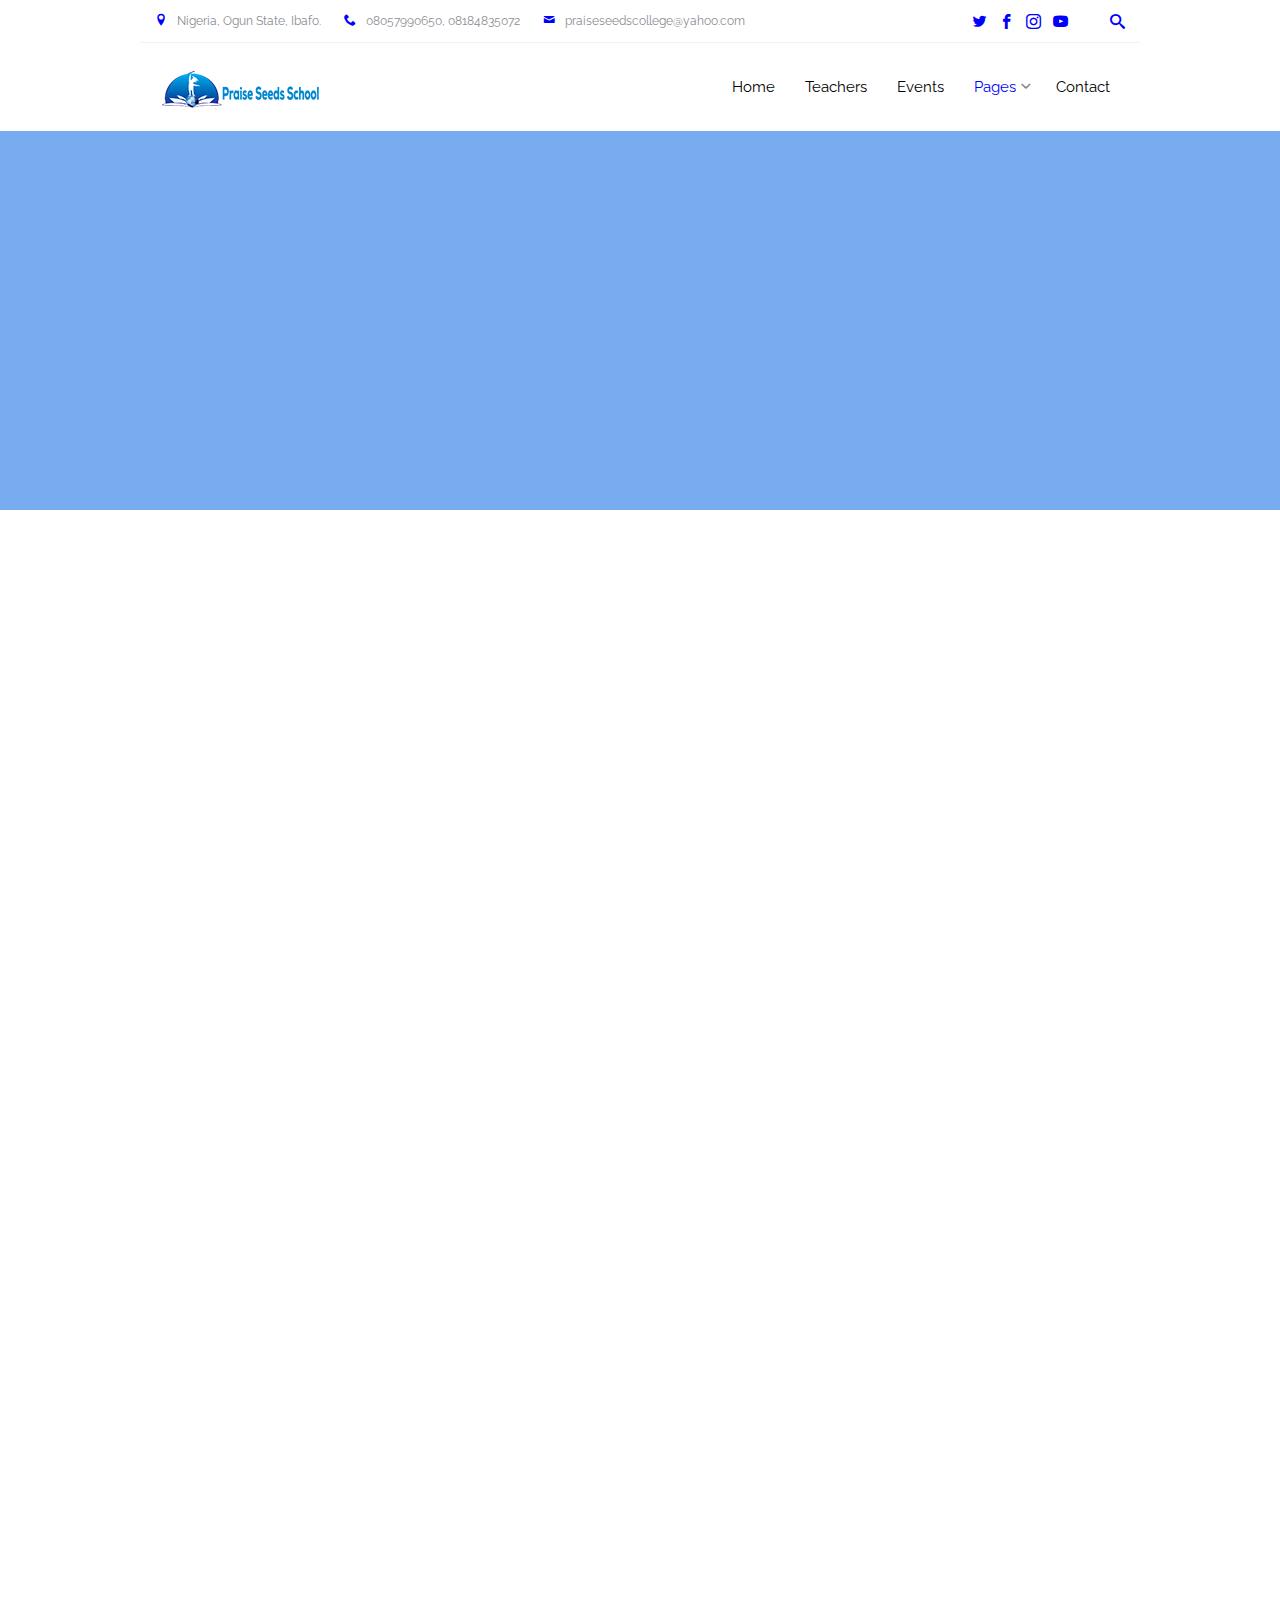
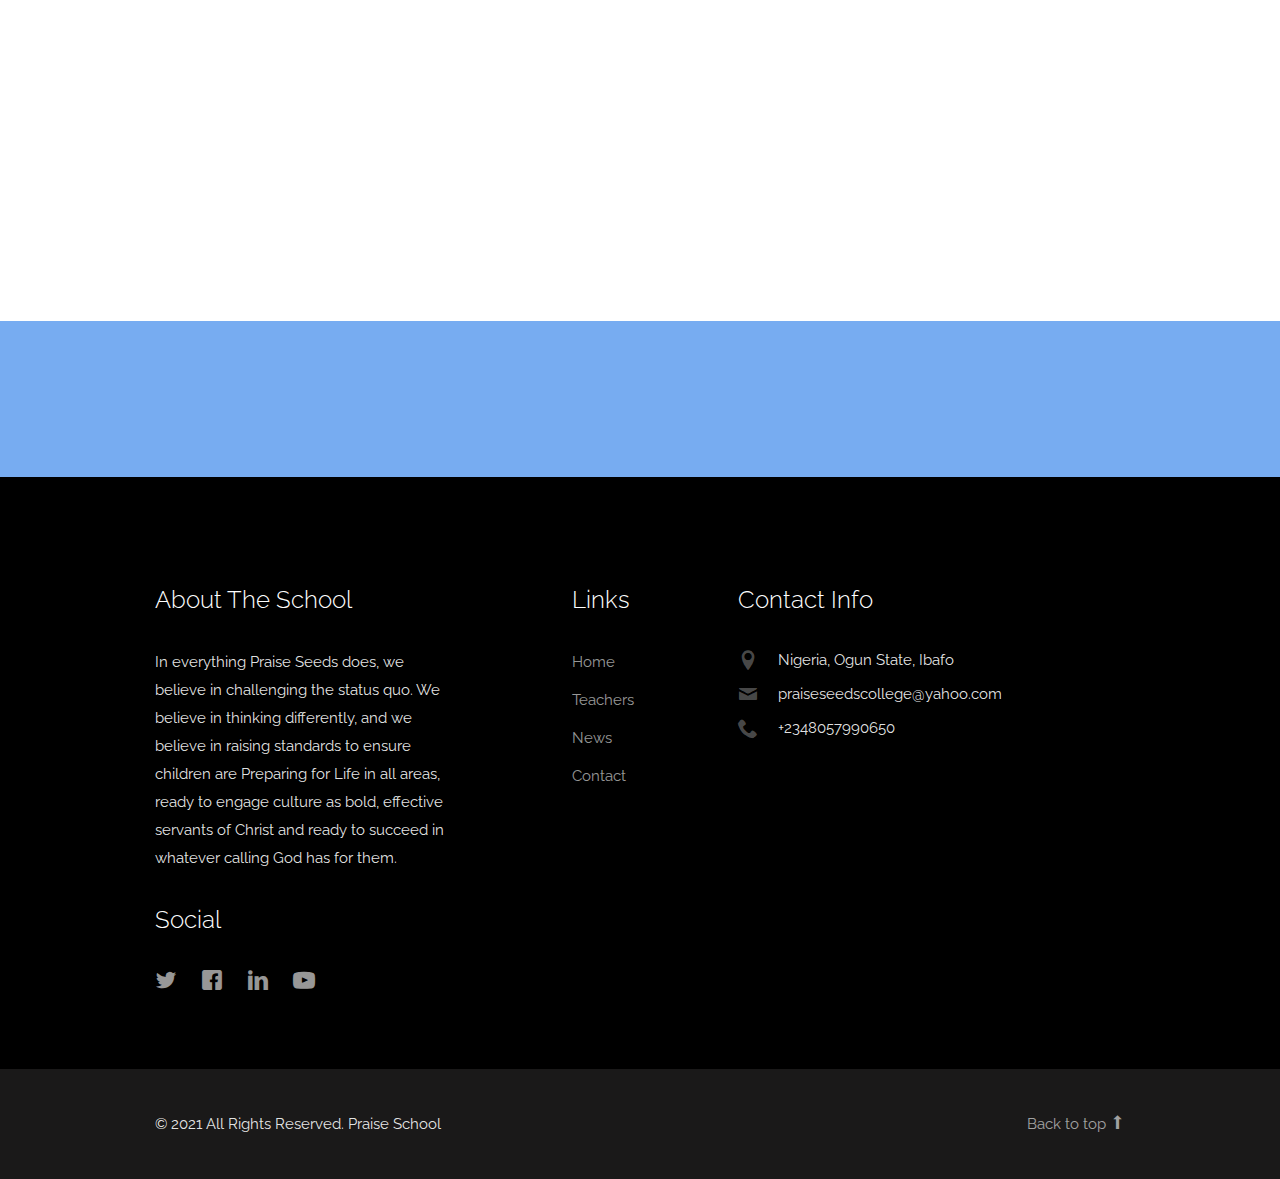
<file: news.html>
<!DOCTYPE html>
<html lang="en">

<head>
    <meta charset="utf-8">
    <meta name="viewport" content="width=device-width, initial-scale=1">
    <title>News | Praise Seeds Schools</title>
    <meta name="description" content="Praise seeds School.com">
    <meta name="keywords" content="Praise seeds School">
    <link href="https://fonts.googleapis.com/css?family=Raleway:300,400,500,700|Open+Sans" rel="stylesheet">
    <link rel="stylesheet" href="css/styles-merged.css">
    <link rel="stylesheet" href="css/style.min.css">
    <link rel="stylesheet" href="css/custom.css">
</head>

<body>

    <div class="probootstrap-search" id="probootstrap-search">
        <a href="#" class="probootstrap-close js-probootstrap-close"><i class="icon-cross"></i></a>
        <form action="#">
            <input type="search" name="s" id="search" placeholder="Search a keyword and hit enter...">
        </form>
    </div>

    <div class="probootstrap-page-wrapper">
        <!-- Fixed navbar -->

        <div class="probootstrap-header-top">
            <div class="container">
                <div class="row">
                    <div class="col-lg-9 col-md-9 col-sm-9 probootstrap-top-quick-contact-info">
                        <span><i class="icon-location2"></i>Nigeria, Ogun State, Ibafo.</span>
                        <span><i class="icon-phone2"></i>08057990650, 08184835072</span>
                        <span><i class="icon-mail"></i>praiseseedscollege@yahoo.com</span>
                    </div>
                    <div class="col-lg-3 col-md-3 col-sm-3 probootstrap-top-social">
                        <ul>
                            <li><a href="#"><i class="icon-twitter"></i></a></li>
                            <li><a href="#"><i class="icon-facebook2"></i></a></li>
                            <li><a href="#"><i class="icon-instagram2"></i></a></li>
                            <li><a href="#"><i class="icon-youtube"></i></a></li>
                            <li><a href="#" class="probootstrap-search-icon js-probootstrap-search"><i class="icon-search"></i></a></li>
                        </ul>
                    </div>
                </div>
            </div>
        </div>
        <nav class="navbar navbar-default probootstrap-navbar">
            <div class="container">
                <div class="navbar-header">
                    <div class="btn-more js-btn-more visible-xs">
                        <a href="#"><i class="icon-dots-three-vertical "></i></a>
                    </div>
                    <button type="button" class="navbar-toggle collapsed" data-toggle="collapse" data-target="#navbar-collapse" aria-expanded="false" aria-controls="navbar">
            <span class="sr-only">Toggle navigation</span>
            <span class="icon-bar"></span>
            <span class="icon-bar"></span>
            <span class="icon-bar"></span>
          </button>
                    <a class="navbar-brand" href="index.html" title="Praise seeds school">Praise seeds school</a>
                </div>

                <div id="navbar-collapse" class="navbar-collapse collapse">
                    <ul class="nav navbar-nav navbar-right">
                        <li><a href="index.html">Home</a></li>
                        <li><a href="teachers.html">Teachers</a></li>
                        <li><a href="events.html">Events</a></li>
                        <li class="dropdown active">
                            <a href="#" data-toggle="dropdown" class="dropdown-toggle">Pages</a>
                            <ul class="dropdown-menu">
                                <li><a href="about.html">About Us</a></li>
                                <li><a href="gallery.html">Gallery</a></li>
                                <li class="dropdown-submenu dropdown">
                                    <a href="#" data-toggle="dropdown" class="dropdown-toggle"><span>Bolg</span></a>
                                    <ul class="dropdown-menu">
                                        <li><a href="#">Learn More</a></li>
                                    </ul>
                                </li>
                                <li><a href="news.html">News</a></li>
                            </ul>
                        </li>
                        <li><a href="contact.html">Contact</a></li>
                    </ul>
                </div>
        </nav>

        <section class="probootstrap-section probootstrap-section-colored">
            <div class="container">
                <div class="row">
                    <div class="col-md-12 text-left section-heading probootstrap-animate">
                        <h1>School News</h1>
                    </div>
                </div>
            </div>
        </section>

        <section class="probootstrap-section">
            <div class="container">
                <div class="row">
                    <div class="col-md-12">
                        <div class="probootstrap-flex-block">
                            <div class="probootstrap-text probootstrap-animate">
                                <div class="text-uppercase probootstrap-uppercase">Featured Events</div>
                                <h3>Students Math Competition for The Year 2021</h3>
                                <p>Quis explicabo veniam labore ratione illo vero voluptate a deserunt incidunt odio aliquam commodi </p>
                                <p>
                                    <span class="probootstrap-date"><i class="icon-calendar"></i>November 21, 2021</span>
                                    <span class="probootstrap-location"><i class="icon-location2"></i>Nigeria, Ogun State, Ibafo</span>
                                </p>
                                <p><a href="#" class="btn btn-primary">Learn More</a></p>
                            </div>
                            <div class="probootstrap-image probootstrap-animate" style="background-image: url(img/slider_4.jpg)">
                            </div>
                        </div>
                    </div>
                </div>
            </div>
        </section>




        <section class="probootstrap-section">
            <div class="container">

                <div class="row">
                    <div class="col-md-4 col-sm-6 col-xs-6 col-xxs-12 probootstrap-animate">
                        <a href="#" class="probootstrap-featured-news-box">
                            <figure class="probootstrap-media"><img src="img/img_sm_1.jpg" alt="prasie seed school" class="img-responsive Box"></figure>
                            <div class="probootstrap-text">
                                <h3>Tempora consectetur unde nisi</h3>
                                <span class="probootstrap-date"><i class="icon-calendar"></i>November 21, 2021</span>
                                <span class="probootstrap-location"><i class="icon-location2"></i>Nigeria, Ogun State, Ibafo</span>
                            </div>
                        </a>
                    </div>
                    <div class="col-md-4 col-sm-6 col-xs-6 col-xxs-12 probootstrap-animate">
                        <a href="#" class="probootstrap-featured-news-box">
                            <figure class="probootstrap-media"><img src="img/img_sm_2.jpg" alt="prasie seed school" class="img-responsive Box"></figure>
                            <div class="probootstrap-text">
                                <h3>Tempora consectetur unde nisi</h3>
                                <span class="probootstrap-date"><i class="icon-calendar"></i>November 21, 2021</span>
                                <span class="probootstrap-location"><i class="icon-location2"></i>Nigeria, Ogun State, Ibafo</span>
                            </div>
                        </a>
                    </div>
                    <div class="clearfix visible-sm-block visible-xs-block"></div>
                    <div class="col-md-4 col-sm-6 col-xs-6 col-xxs-12 probootstrap-animate">
                        <a href="#" class="probootstrap-featured-news-box">
                            <figure class="probootstrap-media"><img src="img/img_sm_3.jpg" alt="prasie seed school" class="img-responsive Box"></figure>
                            <div class="probootstrap-text">
                                <h3>Tempora consectetur unde nisi</h3>
                                <span class="probootstrap-date"><i class="icon-calendar"></i>November 21, 2021</span>
                                <span class="probootstrap-location"><i class="icon-location2"></i>Nigeria, Ogun State, Ibafo</span>
                            </div>
                        </a>
                    </div>

                    <div class="clearfix visible-md-block"></div>

                    <div class="col-md-4 col-sm-6 col-xs-6 col-xxs-12 probootstrap-animate">
                        <a href="#" class="probootstrap-featured-news-box">
                            <figure class="probootstrap-media"><img src="img/img_sm_1.jpg" alt="prasie seed school" class="img-responsive Box"></figure>
                            <div class="probootstrap-text">
                                <h3>Tempora consectetur unde nisi</h3>
                                <span class="probootstrap-date"><i class="icon-calendar"></i>November 21, 2021</span>
                                <span class="probootstrap-location"><i class="icon-location2"></i>Nigeria, Ogun State, Ibafo</span>
                            </div>
                        </a>
                    </div>
                    <div class="clearfix visible-sm-block visible-xs-block"></div>

                    <div class="col-md-4 col-sm-6 col-xs-6 col-xxs-12 probootstrap-animate">
                        <a href="#" class="probootstrap-featured-news-box">
                            <figure class="probootstrap-media"><img src="img/img_sm_2.jpg" alt="prasie seed school" class="img-responsive Box"></figure>
                            <div class="probootstrap-text">
                                <h3>Tempora consectetur unde nisi</h3>
                                <span class="probootstrap-date"><i class="icon-calendar"></i>November 21, 2021</span>
                                <span class="probootstrap-location"><i class="icon-location2"></i>Nigeria, Ogun State, Ibafo</span>
                            </div>
                        </a>
                    </div>
                    <div class="col-md-4 col-sm-6 col-xs-6 col-xxs-12 probootstrap-animate">
                        <a href="#" class="probootstrap-featured-news-box">
                            <figure class="probootstrap-media"><img src="img/img_sm_3.jpg" alt="prasie seed school" class="img-responsive Box"></figure>
                            <div class="probootstrap-text">
                                <h3>Tempora consectetur unde nisi</h3>
                                <span class="probootstrap-date"><i class="icon-calendar"></i>November 21, 2021</span>
                                <span class="probootstrap-location"><i class="icon-location2"></i>Nigeria, Ogun State, Ibafo</span>
                            </div>
                        </a>
                    </div>
                    <div class="clearfix visible-sm-block visible-xs-block"></div>

                </div>
            </div>
        </section>

        <section class="probootstrap-cta">
            <div class="container">
                <div class="row">
                    <div class="col-md-12">
                        <h2 class="probootstrap-animate" data-animate-effect="fadeInRight">Get your admission now!</h2>
                        <a href="contact.html" role="button" class="btn btn-primary btn-lg btn-ghost probootstrap-animate" data-animate-effect="fadeInLeft">Enroll</a>
                    </div>
                </div>
            </div>
        </section>
        <footer class="probootstrap-footer probootstrap-bg ">
            <div class="container ">
                <div class="row ">
                    <div class="col-md-4 ">
                        <div class="probootstrap-footer-widget ">
                            <h3>About The School</h3>
                            <p>In everything Praise Seeds does, we believe in challenging the status quo. We believe in thinking differently, and we believe in raising standards to ensure children are Preparing for Life in all areas, ready to engage culture
                                as bold, effective servants of Christ and ready to succeed in whatever calling God has for them.</p>

                            <h3>Social</h3>
                            <ul class="probootstrap-footer-social ">
                                <li><a href="# "><i class="icon-twitter "></i></a></li>
                                <li><a href="# "><i class="icon-facebook "></i></a></li>
                                <li><a href="# "><i class="icon-linkedin "></i></a></li>
                                <li><a href="# "><i class="icon-youtube "></i></a></li>
                            </ul>
                        </div>
                    </div>
                    <div class="col-md-3 col-md-push-1 ">
                        <div class="probootstrap-footer-widget ">
                            <h3>Links</h3>
                            <ul>
                                <li><a href="# ">Home</a></li>
                                <li><a href="teachers.html">Teachers</a></li>
                                <li><a href="news.html">News</a></li>
                                <li><a href="contact.html">Contact</a></li>
                            </ul>
                        </div>
                    </div>
                    <div class="col-md-4 ">
                        <div class="probootstrap-footer-widget ">
                            <h3>Contact Info</h3>
                            <ul class="probootstrap-contact-info ">
                                <li><i class="icon-location2 "></i> <span>Nigeria, Ogun State, Ibafo</span></li>
                                <li><i class="icon-mail "></i><span>praiseseedscollege@yahoo.com</span></li>
                                <li><i class="icon-phone2 "></i><span>+2348057990650</span></li>
                            </ul>
                        </div>
                    </div>

                </div>
                <!-- END row -->

            </div>

            <div class="probootstrap-copyright ">
                <div class="container ">
                    <div class="row ">
                        <div class="col-md-8 text-left ">
                            <p>&copy; 2021 All Rights Reserved. Praise School </p>
                        </div>
                        <div class="col-md-4 probootstrap-back-to-top ">
                            <p><a href="# " class="js-backtotop ">Back to top <i class="icon-arrow-long-up "></i></a></p>
                        </div>
                    </div>
                </div>
            </div>
        </footer>

        </div>
        <!-- END wrapper -->


        <script src="js/scripts.min.js"></script>
        <script src="js/main.min.js"></script>
        <script src="js/custom.js"></script>
</body>

</html>
</file>
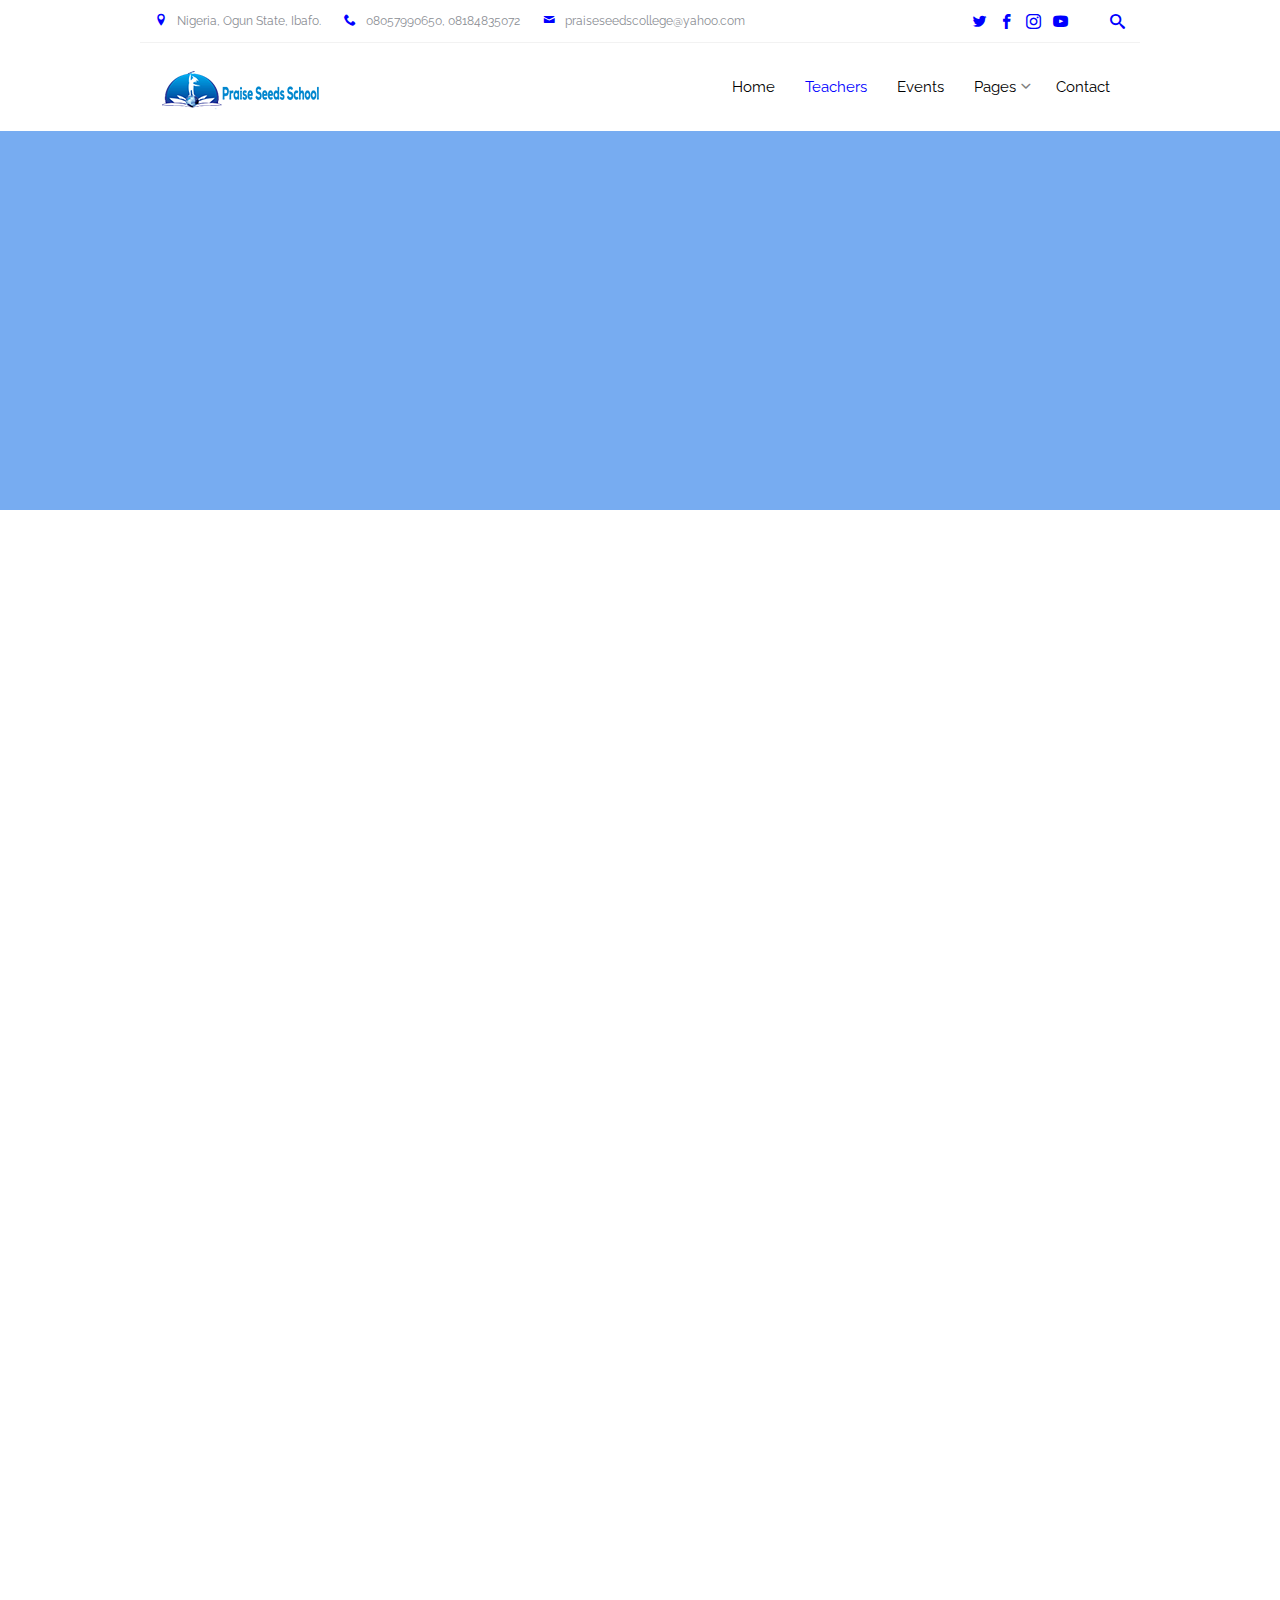
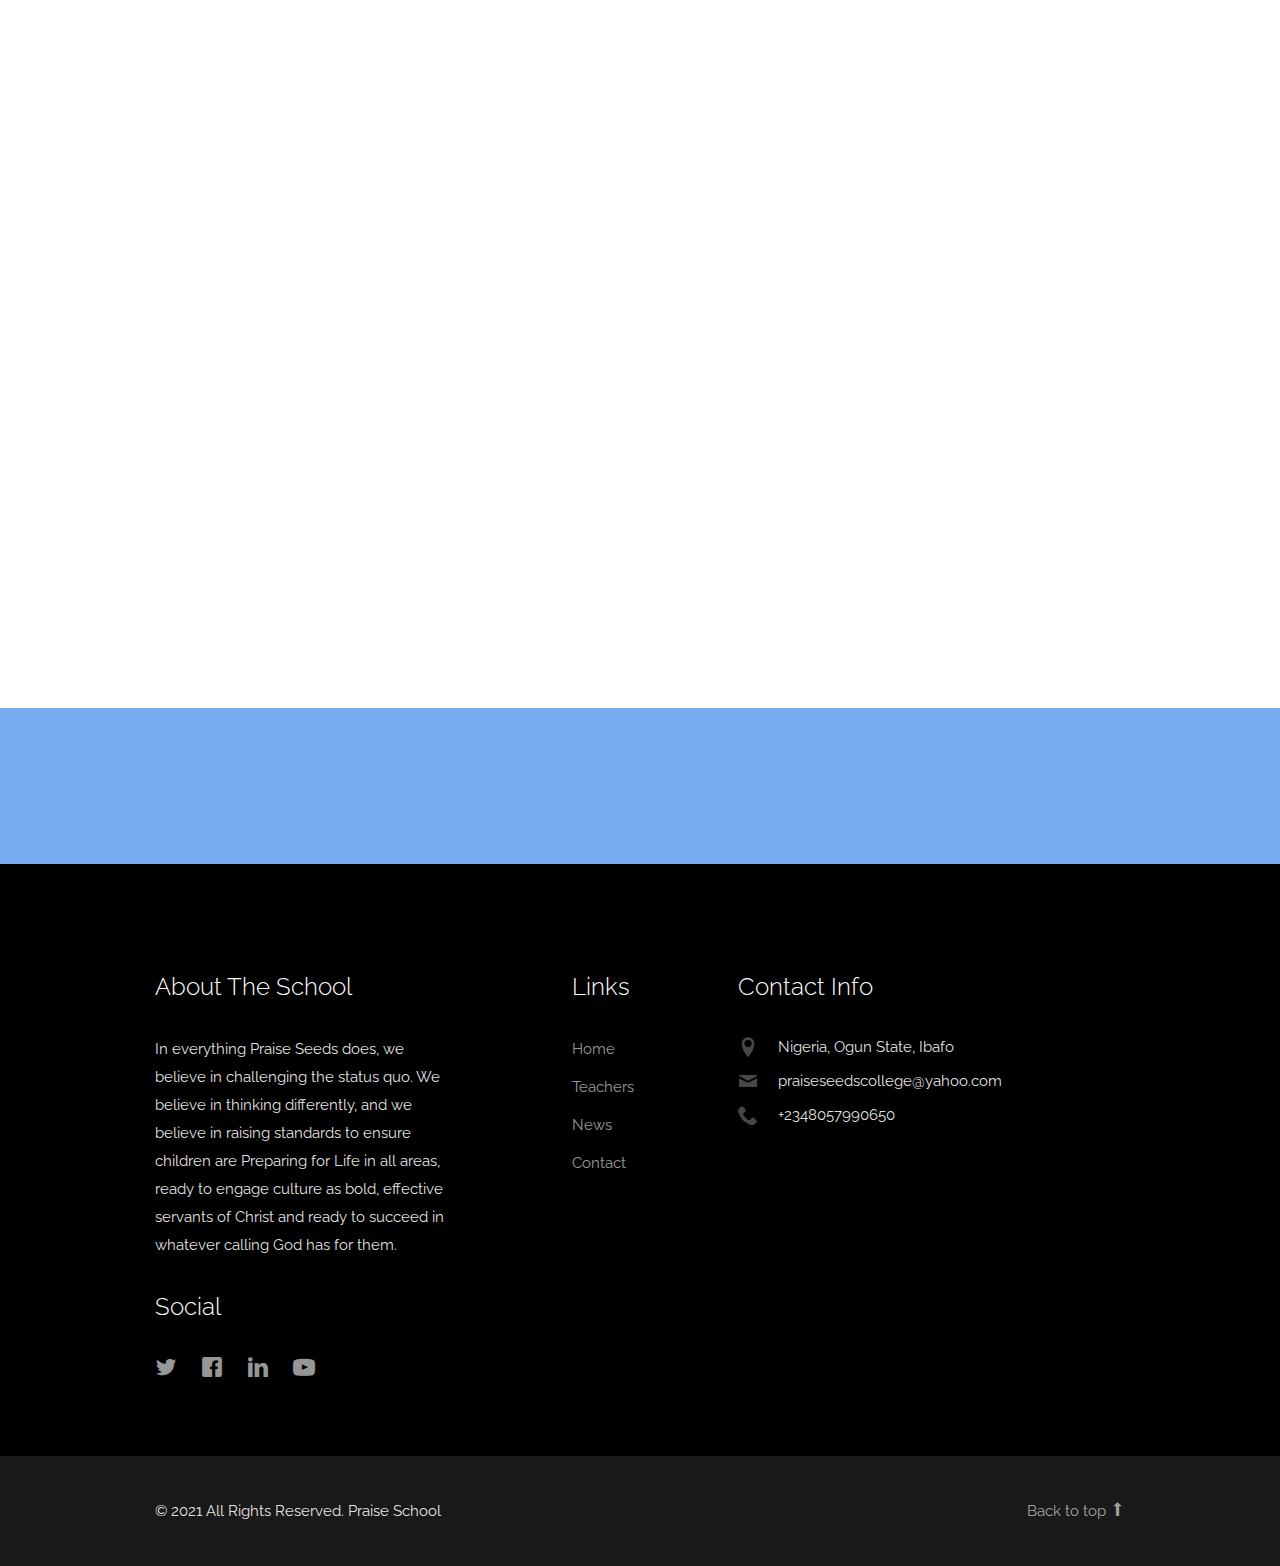
<file: teachers.html>
<!DOCTYPE html>
<html lang="en">

<head>
    <meta charset="utf-8">
    <meta name="viewport" content="width=device-width, initial-scale=1">
    <title>Teachers | Praise Seeds Schools</title>
    <meta name="description" content="Praise seeds School.com">
    <meta name="keywords" content="Praise seeds School">
    <link href="https://fonts.googleapis.com/css?family=Raleway:300,400,500,700|Open+Sans" rel="stylesheet">
    <link rel="stylesheet" href="css/styles-merged.css">
    <link rel="stylesheet" href="css/style.min.css">
    <link rel="stylesheet" href="css/custom.css">
</head>

<body>

    <div class="probootstrap-search" id="probootstrap-search">
        <a href="#" class="probootstrap-close js-probootstrap-close"><i class="icon-cross"></i></a>
        <form action="#">
            <input type="search" name="s" id="search" placeholder="Search a keyword and hit enter...">
        </form>
    </div>

    <div class="probootstrap-page-wrapper">
        <!-- Fixed navbar -->

        <div class="probootstrap-header-top">
            <div class="container">
                <div class="row">
                    <div class="col-lg-9 col-md-9 col-sm-9 probootstrap-top-quick-contact-info">
                        <span><i class="icon-location2"></i>Nigeria, Ogun State, Ibafo.</span>
                        <span><i class="icon-phone2"></i>08057990650, 08184835072</span>
                        <span><i class="icon-mail"></i>praiseseedscollege@yahoo.com</span>
                    </div>
                    <div class="col-lg-3 col-md-3 col-sm-3 probootstrap-top-social">
                        <ul>
                            <li><a href="#"><i class="icon-twitter"></i></a></li>
                            <li><a href="#"><i class="icon-facebook2"></i></a></li>
                            <li><a href="#"><i class="icon-instagram2"></i></a></li>
                            <li><a href="#"><i class="icon-youtube"></i></a></li>
                            <li><a href="#" class="probootstrap-search-icon js-probootstrap-search"><i class="icon-search"></i></a></li>
                        </ul>
                    </div>
                </div>
            </div>
        </div>
        <nav class="navbar navbar-default probootstrap-navbar">
            <div class="container">
                <div class="navbar-header">
                    <div class="btn-more js-btn-more visible-xs">
                        <a href="#"><i class="icon-dots-three-vertical "></i></a>
                    </div>
                    <button type="button" class="navbar-toggle collapsed" data-toggle="collapse" data-target="#navbar-collapse" aria-expanded="false" aria-controls="navbar">
          <span class="sr-only">Toggle navigation</span>
          <span class="icon-bar"></span>
          <span class="icon-bar"></span>
          <span class="icon-bar"></span>
        </button>
                    <a class="navbar-brand" href="index.html" title="Praise seeds school">Praise seeds school</a>
                </div>

                <div id="navbar-collapse" class="navbar-collapse collapse">
                    <ul class="nav navbar-nav navbar-right">
                        <li><a href="index.html">Home</a></li>
                        <li class="active"><a href="teachers.html">Teachers</a></li>
                        <li><a href="events.html">Events</a></li>
                        <li class="dropdown">
                            <a href="#" data-toggle="dropdown" class="dropdown-toggle">Pages</a>
                            <ul class="dropdown-menu">
                                <li><a href="about.html">About Us</a></li>
                                <li><a href="gallery.html">Gallery</a></li>
                                <li class="dropdown-submenu dropdown">
                                    <a href="#" data-toggle="dropdown" class="dropdown-toggle"><span>Bolg</span></a>
                                    <ul class="dropdown-menu">
                                        <li><a href="#">Learn More</a></li>
                                    </ul>
                                </li>
                                <li><a href="news.html">News</a></li>
                            </ul>
                        </li>
                        <li><a href="contact.html">Contact</a></li>
                    </ul>
                </div>
        </nav>

        <section class="probootstrap-section probootstrap-section-colored">
            <div class="container">
                <div class="row">
                    <div class="col-md-12 text-left section-heading probootstrap-animate">
                        <h1>Our Teachers</h1>
                    </div>
                </div>
            </div>
        </section>

        <section class="probootstrap-section">
            <div class="container">
                <div class="row">
                    <div class="col-md-12">
                        <div class="probootstrap-flex-block">
                            <div class="probootstrap-text probootstrap-animate">
                                <h3>We Hired Certified Teachers For Our Students</h3>
                                <p>Lorem ipsum dolor sit amet consectetur adipisicing elit. Quis explicabo veniam labore ratione illo vero voluptate a deserunt incidunt odio aliquam commodi blanditiis voluptas error non rerum temporibus optio accusantium!</p>
                                <p><a href="about.html" class="btn btn-primary">Learn More</a></p>
                            </div>
                            <div class="probootstrap-image probootstrap-animate" style="background-image: url(img/slider_3.jpg)">
                            </div>
                        </div>
                    </div>
                </div>
            </div>
        </section>




        <section class="probootstrap-section">
            <div class="container">


                <div class="row">
                    <div class="col-md-3 col-sm-6">
                        <div class="probootstrap-teacher text-center probootstrap-animate">
                            <figure class="media">
                                <img src="img/person_1.jpg" alt="praise seeds school" class="img-responsive">
                            </figure>
                            <div class="text">
                                <h3>Teacher kay</h3>
                                <p>Physical Education</p>
                                <ul class="probootstrap-footer-social">
                                    <li class="twitter"><a href="#"><i class="icon-twitter"></i></a></li>
                                    <li class="facebook"><a href="#"><i class="icon-facebook2"></i></a></li>
                                    <li class="instagram"><a href="#"><i class="icon-instagram2"></i></a></li>
                                    <li class="google-plus"><a href="#"><i class="icon-google-plus"></i></a></li>
                                </ul>
                            </div>
                        </div>
                    </div>
                    <div class="col-md-3 col-sm-6">
                        <div class="probootstrap-teacher text-center probootstrap-animate">
                            <figure class="media">
                                <img src="img/person_5.jpg" alt="praise seeds school" class="img-responsive">
                            </figure>
                            <div class="text">
                                <h3>Teacher Bukky</h3>
                                <p>English Teacher</p>
                                <ul class="probootstrap-footer-social">
                                    <li class="twitter"><a href="#"><i class="icon-twitter"></i></a></li>
                                    <li class="facebook"><a href="#"><i class="icon-facebook2"></i></a></li>
                                    <li class="instagram"><a href="#"><i class="icon-instagram2"></i></a></li>
                                    <li class="google-plus"><a href="#"><i class="icon-google-plus"></i></a></li>
                                </ul>
                            </div>
                        </div>
                    </div>
                    <div class="clearfix visible-sm-block visible-xs-block"></div>
                    <div class="col-md-3 col-sm-6">
                        <div class="probootstrap-teacher text-center probootstrap-animate">
                            <figure class="media">
                                <img src="img/person_6.jpg" alt="praise seeds school" class="img-responsive">
                            </figure>
                            <div class="text">
                                <h3>Teacher Great</h3>
                                <p>Math Teacher</p>
                                <ul class="probootstrap-footer-social">
                                    <li class="twitter"><a href="#"><i class="icon-twitter"></i></a></li>
                                    <li class="facebook"><a href="#"><i class="icon-facebook2"></i></a></li>
                                    <li class="instagram"><a href="#"><i class="icon-instagram2"></i></a></li>
                                    <li class="google-plus"><a href="#"><i class="icon-google-plus"></i></a></li>
                                </ul>
                            </div>
                        </div>
                    </div>
                    <div class="col-md-3 col-sm-6">
                        <div class="probootstrap-teacher text-center probootstrap-animate">
                            <figure class="media">
                                <img src="img/person_7.jpg" alt="praise seeds school" class="img-responsive">
                            </figure>
                            <div class="text">
                                <h3>Teacher Friday</h3>
                                <p>Physics Teacher</p>
                                <ul class="probootstrap-footer-social">
                                    <li class="twitter"><a href="#"><i class="icon-twitter"></i></a></li>
                                    <li class="facebook"><a href="#"><i class="icon-facebook2"></i></a></li>
                                    <li class="instagram"><a href="#"><i class="icon-instagram2"></i></a></li>
                                    <li class="google-plus"><a href="#"><i class="icon-google-plus"></i></a></li>
                                </ul>
                            </div>
                        </div>
                    </div>
                </div>

                <div class="row">
                    <div class="col-md-3 col-sm-6">
                        <div class="probootstrap-teacher text-center probootstrap-animate">
                            <figure class="media">
                                <img src="img/person_1.jpg" alt="praise seeds school" class="img-responsive">
                            </figure>
                            <div class="text">
                                <h3>Teacher kay</h3>
                                <p>Physical Education</p>
                                <ul class="probootstrap-footer-social">
                                    <li class="twitter"><a href="#"><i class="icon-twitter"></i></a></li>
                                    <li class="facebook"><a href="#"><i class="icon-facebook2"></i></a></li>
                                    <li class="instagram"><a href="#"><i class="icon-instagram2"></i></a></li>
                                    <li class="google-plus"><a href="#"><i class="icon-google-plus"></i></a></li>
                                </ul>
                            </div>
                        </div>
                    </div>
                    <div class="col-md-3 col-sm-6">
                        <div class="probootstrap-teacher text-center probootstrap-animate">
                            <figure class="media">
                                <img src="img/person_5.jpg" alt="praise seeds school" class="img-responsive">
                            </figure>
                            <div class="text">
                                <h3>Teacher Bukky</h3>
                                <p>English Teacher</p>
                                <ul class="probootstrap-footer-social">
                                    <li class="twitter"><a href="#"><i class="icon-twitter"></i></a></li>
                                    <li class="facebook"><a href="#"><i class="icon-facebook2"></i></a></li>
                                    <li class="instagram"><a href="#"><i class="icon-instagram2"></i></a></li>
                                    <li class="google-plus"><a href="#"><i class="icon-google-plus"></i></a></li>
                                </ul>
                            </div>
                        </div>
                    </div>
                    <div class="clearfix visible-sm-block visible-xs-block"></div>
                    <div class="col-md-3 col-sm-6">
                        <div class="probootstrap-teacher text-center probootstrap-animate">
                            <figure class="media">
                                <img src="img/person_6.jpg" alt="praise seeds school" class="img-responsive">
                            </figure>
                            <div class="text">
                                <h3>Teacher Great</h3>
                                <p>Math Teacher</p>
                                <ul class="probootstrap-footer-social">
                                    <li class="twitter"><a href="#"><i class="icon-twitter"></i></a></li>
                                    <li class="facebook"><a href="#"><i class="icon-facebook2"></i></a></li>
                                    <li class="instagram"><a href="#"><i class="icon-instagram2"></i></a></li>
                                    <li class="google-plus"><a href="#"><i class="icon-google-plus"></i></a></li>
                                </ul>
                            </div>
                        </div>
                    </div>
                    <div class="col-md-3 col-sm-6">
                        <div class="probootstrap-teacher text-center probootstrap-animate">
                            <figure class="media">
                                <img src="img/person_7.jpg" alt="praise seeds school" class="img-responsive">
                            </figure>
                            <div class="text">
                                <h3>Teacher Friday</h3>
                                <p>Physics Teacher</p>
                                <ul class="probootstrap-footer-social">
                                    <li class="twitter"><a href="#"><i class="icon-twitter"></i></a></li>
                                    <li class="facebook"><a href="#"><i class="icon-facebook2"></i></a></li>
                                    <li class="instagram"><a href="#"><i class="icon-instagram2"></i></a></li>
                                    <li class="google-plus"><a href="#"><i class="icon-google-plus"></i></a></li>
                                </ul>
                            </div>
                        </div>
                    </div>
                </div>

                <div class="row">
                    <div class="col-md-3 col-sm-6">
                        <div class="probootstrap-teacher text-center probootstrap-animate">
                            <figure class="media">
                                <img src="img/person_1.jpg" alt="praise seeds school" class="img-responsive">
                            </figure>
                            <div class="text">
                                <h3>Teacher kay</h3>
                                <p>Physical Education</p>
                                <ul class="probootstrap-footer-social">
                                    <li class="twitter"><a href="#"><i class="icon-twitter"></i></a></li>
                                    <li class="facebook"><a href="#"><i class="icon-facebook2"></i></a></li>
                                    <li class="instagram"><a href="#"><i class="icon-instagram2"></i></a></li>
                                    <li class="google-plus"><a href="#"><i class="icon-google-plus"></i></a></li>
                                </ul>
                            </div>
                        </div>
                    </div>
                    <div class="col-md-3 col-sm-6">
                        <div class="probootstrap-teacher text-center probootstrap-animate">
                            <figure class="media">
                                <img src="img/person_5.jpg" alt="praise seeds school" class="img-responsive">
                            </figure>
                            <div class="text">
                                <h3>Teacher Bukky</h3>
                                <p>English Teacher</p>
                                <ul class="probootstrap-footer-social">
                                    <li class="twitter"><a href="#"><i class="icon-twitter"></i></a></li>
                                    <li class="facebook"><a href="#"><i class="icon-facebook2"></i></a></li>
                                    <li class="instagram"><a href="#"><i class="icon-instagram2"></i></a></li>
                                    <li class="google-plus"><a href="#"><i class="icon-google-plus"></i></a></li>
                                </ul>
                            </div>
                        </div>
                    </div>
                    <div class="clearfix visible-sm-block visible-xs-block"></div>
                    <div class="col-md-3 col-sm-6">
                        <div class="probootstrap-teacher text-center probootstrap-animate">
                            <figure class="media">
                                <img src="img/person_6.jpg" alt="praise seeds school" class="img-responsive">
                            </figure>
                            <div class="text">
                                <h3>Teacher Great</h3>
                                <p>Math Teacher</p>
                                <ul class="probootstrap-footer-social">
                                    <li class="twitter"><a href="#"><i class="icon-twitter"></i></a></li>
                                    <li class="facebook"><a href="#"><i class="icon-facebook2"></i></a></li>
                                    <li class="instagram"><a href="#"><i class="icon-instagram2"></i></a></li>
                                    <li class="google-plus"><a href="#"><i class="icon-google-plus"></i></a></li>
                                </ul>
                            </div>
                        </div>
                    </div>
                    <div class="col-md-3 col-sm-6">
                        <div class="probootstrap-teacher text-center probootstrap-animate">
                            <figure class="media">
                                <img src="img/person_7.jpg" alt="praise seeds school" class="img-responsive">
                            </figure>
                            <div class="text">
                                <h3>Teacher Friday</h3>
                                <p>Physics Teacher</p>
                                <ul class="probootstrap-footer-social">
                                    <li class="twitter"><a href="#"><i class="icon-twitter"></i></a></li>
                                    <li class="facebook"><a href="#"><i class="icon-facebook2"></i></a></li>
                                    <li class="instagram"><a href="#"><i class="icon-instagram2"></i></a></li>
                                    <li class="google-plus"><a href="#"><i class="icon-google-plus"></i></a></li>
                                </ul>
                            </div>
                        </div>
                    </div>
                </div>

                <div class="row">
                    <div class="col-md-3 col-sm-6">
                        <div class="probootstrap-teacher text-center probootstrap-animate">
                            <figure class="media">
                                <img src="img/person_1.jpg" alt="praise seeds school" class="img-responsive">
                            </figure>
                            <div class="text">
                                <h3>Teacher kay</h3>
                                <p>Physical Education</p>
                                <ul class="probootstrap-footer-social">
                                    <li class="twitter"><a href="#"><i class="icon-twitter"></i></a></li>
                                    <li class="facebook"><a href="#"><i class="icon-facebook2"></i></a></li>
                                    <li class="instagram"><a href="#"><i class="icon-instagram2"></i></a></li>
                                    <li class="google-plus"><a href="#"><i class="icon-google-plus"></i></a></li>
                                </ul>
                            </div>
                        </div>
                    </div>
                    <div class="col-md-3 col-sm-6">
                        <div class="probootstrap-teacher text-center probootstrap-animate">
                            <figure class="media">
                                <img src="img/person_5.jpg" alt="praise seeds school" class="img-responsive">
                            </figure>
                            <div class="text">
                                <h3>Teacher Bukky</h3>
                                <p>English Teacher</p>
                                <ul class="probootstrap-footer-social">
                                    <li class="twitter"><a href="#"><i class="icon-twitter"></i></a></li>
                                    <li class="facebook"><a href="#"><i class="icon-facebook2"></i></a></li>
                                    <li class="instagram"><a href="#"><i class="icon-instagram2"></i></a></li>
                                    <li class="google-plus"><a href="#"><i class="icon-google-plus"></i></a></li>
                                </ul>
                            </div>
                        </div>
                    </div>
                    <div class="clearfix visible-sm-block visible-xs-block"></div>
                    <div class="col-md-3 col-sm-6">
                        <div class="probootstrap-teacher text-center probootstrap-animate">
                            <figure class="media">
                                <img src="img/person_6.jpg" alt="praise seeds school" class="img-responsive">
                            </figure>
                            <div class="text">
                                <h3>Teacher Great</h3>
                                <p>Math Teacher</p>
                                <ul class="probootstrap-footer-social">
                                    <li class="twitter"><a href="#"><i class="icon-twitter"></i></a></li>
                                    <li class="facebook"><a href="#"><i class="icon-facebook2"></i></a></li>
                                    <li class="instagram"><a href="#"><i class="icon-instagram2"></i></a></li>
                                    <li class="google-plus"><a href="#"><i class="icon-google-plus"></i></a></li>
                                </ul>
                            </div>
                        </div>
                    </div>
                    <div class="col-md-3 col-sm-6">
                        <div class="probootstrap-teacher text-center probootstrap-animate">
                            <figure class="media">
                                <img src="img/person_7.jpg" alt="praise seeds school" class="img-responsive">
                            </figure>
                            <div class="text">
                                <h3>Teacher Friday</h3>
                                <p>Physics Teacher</p>
                                <ul class="probootstrap-footer-social">
                                    <li class="twitter"><a href="#"><i class="icon-twitter"></i></a></li>
                                    <li class="facebook"><a href="#"><i class="icon-facebook2"></i></a></li>
                                    <li class="instagram"><a href="#"><i class="icon-instagram2"></i></a></li>
                                    <li class="google-plus"><a href="#"><i class="icon-google-plus"></i></a></li>
                                </ul>
                            </div>
                        </div>
                    </div>
                </div>

            </div>
        </section>

        <section class="probootstrap-cta">
            <div class="container">
                <div class="row">
                    <div class="col-md-12">
                        <h2 class="probootstrap-animate" data-animate-effect="fadeInRight">Get your admission now!</h2>
                        <a href="contact.html" role="button" class="btn btn-primary btn-lg btn-ghost probootstrap-animate" data-animate-effect="fadeInLeft">Enroll</a>
                    </div>
                </div>
            </div>
        </section>
        <footer class="probootstrap-footer probootstrap-bg ">
            <div class="container ">
                <div class="row ">
                    <div class="col-md-4 ">
                        <div class="probootstrap-footer-widget ">
                            <h3>About The School</h3>
                            <p>In everything Praise Seeds does, we believe in challenging the status quo. We believe in thinking differently, and we believe in raising standards to ensure children are Preparing for Life in all areas, ready to engage culture
                                as bold, effective servants of Christ and ready to succeed in whatever calling God has for them.</p>

                            <h3>Social</h3>
                            <ul class="probootstrap-footer-social ">
                                <li><a href="# "><i class="icon-twitter "></i></a></li>
                                <li><a href="# "><i class="icon-facebook "></i></a></li>
                                <li><a href="# "><i class="icon-linkedin "></i></a></li>
                                <li><a href="# "><i class="icon-youtube "></i></a></li>
                            </ul>
                        </div>
                    </div>
                    <div class="col-md-3 col-md-push-1 ">
                        <div class="probootstrap-footer-widget ">
                            <h3>Links</h3>
                            <ul>
                                <li><a href="# ">Home</a></li>
                                <li><a href="teachers.html">Teachers</a></li>
                                <li><a href="news.html">News</a></li>
                                <li><a href="contact.html">Contact</a></li>
                            </ul>
                        </div>
                    </div>
                    <div class="col-md-4 ">
                        <div class="probootstrap-footer-widget ">
                            <h3>Contact Info</h3>
                            <ul class="probootstrap-contact-info ">
                                <li><i class="icon-location2 "></i> <span>Nigeria, Ogun State, Ibafo</span></li>
                                <li><i class="icon-mail "></i><span>praiseseedscollege@yahoo.com</span></li>
                                <li><i class="icon-phone2 "></i><span>+2348057990650</span></li>
                            </ul>
                        </div>
                    </div>

                </div>
                <!-- END row -->

            </div>

            <div class="probootstrap-copyright ">
                <div class="container ">
                    <div class="row ">
                        <div class="col-md-8 text-left ">
                            <p>&copy; 2021 All Rights Reserved. Praise School </p>
                        </div>
                        <div class="col-md-4 probootstrap-back-to-top ">
                            <p><a href="# " class="js-backtotop ">Back to top <i class="icon-arrow-long-up "></i></a></p>
                        </div>
                    </div>
                </div>
            </div>
        </footer>


        </div>
        <!-- END wrapper -->


        <script src="js/scripts.min.js"></script>
        <script src="js/main.min.js"></script>
        <script src="js/custom.js"></script>

</body>

</html>
</body>

</html>
</body>

</html>
</body>

</html>
</file>
<file: css/custom.css>
.Welcome {
    background: radial-gradient(rgb(255, 0, 0), rgb(25, 0, 252));
    -webkit-background-clip: text;
    -webkit-text-fill-color: transparent;
    text-shadow: 1px 4px 1px white;
    font-weight: 600 !important;
}

.Box {
    height: 200px;
}

@media all and (max-width: 900px) {
    .adjust {
        /* background-color: rgba(0, 0, 255, 0.2); */
        padding-top: 50px;
        box-shadow: 2px 2px 5px black;
    }
}
</file>
